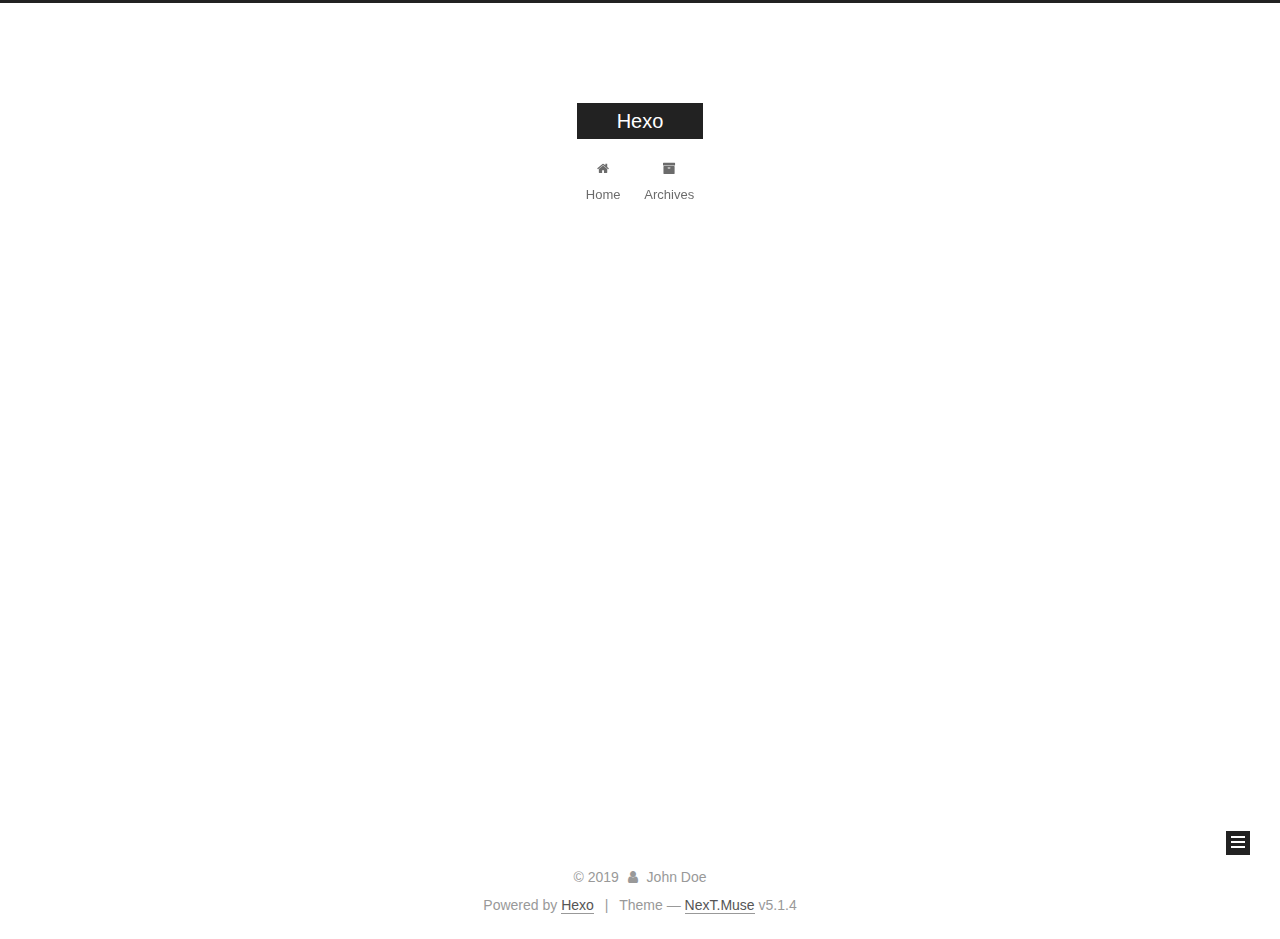
<file: archives/index.html>
<!DOCTYPE html>



  


<html class="theme-next muse use-motion" lang>
<head><meta name="generator" content="Hexo 3.9.0">
  <meta charset="UTF-8">
<meta http-equiv="X-UA-Compatible" content="IE=edge">
<meta name="viewport" content="width=device-width, initial-scale=1, maximum-scale=1">
<meta name="theme-color" content="#222">









<meta http-equiv="Cache-Control" content="no-transform">
<meta http-equiv="Cache-Control" content="no-siteapp">
















  
  
  <link href="/lib/fancybox/source/jquery.fancybox.css?v=2.1.5" rel="stylesheet" type="text/css">







<link href="/lib/font-awesome/css/font-awesome.min.css?v=4.6.2" rel="stylesheet" type="text/css">

<link href="/css/main.css?v=5.1.4" rel="stylesheet" type="text/css">


  <link rel="apple-touch-icon" sizes="180x180" href="/images/apple-touch-icon-next.png?v=5.1.4">


  <link rel="icon" type="image/png" sizes="32x32" href="/images/favicon-32x32-next.png?v=5.1.4">


  <link rel="icon" type="image/png" sizes="16x16" href="/images/favicon-16x16-next.png?v=5.1.4">


  <link rel="mask-icon" href="/images/logo.svg?v=5.1.4" color="#222">





  <meta name="keywords" content="Hexo, NexT">










<meta property="og:type" content="website">
<meta property="og:title" content="Hexo">
<meta property="og:url" content="http://yoursite.com/archives/index.html">
<meta property="og:site_name" content="Hexo">
<meta property="og:locale" content="default">
<meta name="twitter:card" content="summary">
<meta name="twitter:title" content="Hexo">



<script type="text/javascript" id="hexo.configurations">
  var NexT = window.NexT || {};
  var CONFIG = {
    root: '/',
    scheme: 'Muse',
    version: '5.1.4',
    sidebar: {"position":"left","display":"post","offset":12,"b2t":false,"scrollpercent":false,"onmobile":false},
    fancybox: true,
    tabs: true,
    motion: {"enable":true,"async":false,"transition":{"post_block":"fadeIn","post_header":"slideDownIn","post_body":"slideDownIn","coll_header":"slideLeftIn","sidebar":"slideUpIn"}},
    duoshuo: {
      userId: '0',
      author: 'Author'
    },
    algolia: {
      applicationID: '',
      apiKey: '',
      indexName: '',
      hits: {"per_page":10},
      labels: {"input_placeholder":"Search for Posts","hits_empty":"We didn't find any results for the search: ${query}","hits_stats":"${hits} results found in ${time} ms"}
    }
  };
</script>



  <link rel="canonical" href="http://yoursite.com/archives/">





  <title>Archive | Hexo</title>
  








</head>

<body itemscope itemtype="http://schema.org/WebPage" lang="default">

  
  
    
  

  <div class="container sidebar-position-left page-archive">
    <div class="headband"></div>

    <header id="header" class="header" itemscope itemtype="http://schema.org/WPHeader">
      <div class="header-inner"><div class="site-brand-wrapper">
  <div class="site-meta ">
    

    <div class="custom-logo-site-title">
      <a href="/" class="brand" rel="start">
        <span class="logo-line-before"><i></i></span>
        <span class="site-title">Hexo</span>
        <span class="logo-line-after"><i></i></span>
      </a>
    </div>
      
        <p class="site-subtitle"></p>
      
  </div>

  <div class="site-nav-toggle">
    <button>
      <span class="btn-bar"></span>
      <span class="btn-bar"></span>
      <span class="btn-bar"></span>
    </button>
  </div>
</div>

<nav class="site-nav">
  

  
    <ul id="menu" class="menu">
      
        
        <li class="menu-item menu-item-home">
          <a href="/" rel="section">
            
              <i class="menu-item-icon fa fa-fw fa-home"></i> <br>
            
            Home
          </a>
        </li>
      
        
        <li class="menu-item menu-item-archives">
          <a href="/archives/" rel="section">
            
              <i class="menu-item-icon fa fa-fw fa-archive"></i> <br>
            
            Archives
          </a>
        </li>
      

      
    </ul>
  

  
</nav>



 </div>
    </header>

    <main id="main" class="main">
      <div class="main-inner">
        <div class="content-wrap">
          <div id="content" class="content">
            

  
  
  
  <div class="post-block archive">
    <div id="posts" class="posts-collapse">
      <span class="archive-move-on"></span>

      <span class="archive-page-counter">
        
        
        
          
        
        Um..! 4 posts in total. Keep on posting.
      </span>

      

        
        
        

        
          
          <div class="collection-title">
            <h1 class="archive-year" id="archive-year-2019">2019</h1>
          </div>
        
        

        

  <article class="post post-type-normal" itemscope itemtype="http://schema.org/Article">
    <header class="post-header">

      <h2 class="post-title">
        
            <a class="post-title-link" href="/2019/08/02/ES操作总结/" itemprop="url">
              
                <span itemprop="name">ES的操作总结</span>
              
            </a>
        
      </h2>

      <div class="post-meta">
        <time class="post-time" itemprop="dateCreated" datetime="2019-08-02T16:06:56+08:00" content="2019-08-02">
          08-02
        </time>
      </div>

    </header>
  </article>



      

        
        
        

        
        

        

  <article class="post post-type-normal" itemscope itemtype="http://schema.org/Article">
    <header class="post-header">

      <h2 class="post-title">
        
            <a class="post-title-link" href="/2019/08/02/项目中关于Listlef方法的总结/" itemprop="url">
              
                <span itemprop="name">ES的操作总结</span>
              
            </a>
        
      </h2>

      <div class="post-meta">
        <time class="post-time" itemprop="dateCreated" datetime="2019-08-02T16:06:56+08:00" content="2019-08-02">
          08-02
        </time>
      </div>

    </header>
  </article>



      

        
        
        

        
        

        

  <article class="post post-type-normal" itemscope itemtype="http://schema.org/Article">
    <header class="post-header">

      <h2 class="post-title">
        
            <a class="post-title-link" href="/2019/08/02/my-first-blog/" itemprop="url">
              
                <span itemprop="name">张晓楠你家狗子名字不错</span>
              
            </a>
        
      </h2>

      <div class="post-meta">
        <time class="post-time" itemprop="dateCreated" datetime="2019-08-02T14:39:59+08:00" content="2019-08-02">
          08-02
        </time>
      </div>

    </header>
  </article>



      

        
        
        

        
        

        

  <article class="post post-type-normal" itemscope itemtype="http://schema.org/Article">
    <header class="post-header">

      <h2 class="post-title">
        
            <a class="post-title-link" href="/2019/08/02/hello-world/" itemprop="url">
              
                <span itemprop="name">Hello World</span>
              
            </a>
        
      </h2>

      <div class="post-meta">
        <time class="post-time" itemprop="dateCreated" datetime="2019-08-02T11:43:55+08:00" content="2019-08-02">
          08-02
        </time>
      </div>

    </header>
  </article>



      

    </div>
  </div>
  
  
  

  



          </div>
          


          

        </div>
        
          
  
  <div class="sidebar-toggle">
    <div class="sidebar-toggle-line-wrap">
      <span class="sidebar-toggle-line sidebar-toggle-line-first"></span>
      <span class="sidebar-toggle-line sidebar-toggle-line-middle"></span>
      <span class="sidebar-toggle-line sidebar-toggle-line-last"></span>
    </div>
  </div>

  <aside id="sidebar" class="sidebar">
    
    <div class="sidebar-inner">

      

      

      <section class="site-overview-wrap sidebar-panel sidebar-panel-active">
        <div class="site-overview">
          <div class="site-author motion-element" itemprop="author" itemscope itemtype="http://schema.org/Person">
            
              <p class="site-author-name" itemprop="name">John Doe</p>
              <p class="site-description motion-element" itemprop="description"></p>
          </div>

          <nav class="site-state motion-element">

            
              <div class="site-state-item site-state-posts">
              
                <a href="/archives/">
              
                  <span class="site-state-item-count">4</span>
                  <span class="site-state-item-name">posts</span>
                </a>
              </div>
            

            
              
              
              <div class="site-state-item site-state-categories">
                
                  <span class="site-state-item-count">1</span>
                  <span class="site-state-item-name">categories</span>
                
              </div>
            

            

          </nav>

          

          

          
          

          
          

          

        </div>
      </section>

      

      

    </div>
  </aside>


        
      </div>
    </main>

    <footer id="footer" class="footer">
      <div class="footer-inner">
        <div class="copyright">&copy; <span itemprop="copyrightYear">2019</span>
  <span class="with-love">
    <i class="fa fa-user"></i>
  </span>
  <span class="author" itemprop="copyrightHolder">John Doe</span>

  
</div>


  <div class="powered-by">Powered by <a class="theme-link" target="_blank" href="https://hexo.io">Hexo</a></div>



  <span class="post-meta-divider">|</span>



  <div class="theme-info">Theme &mdash; <a class="theme-link" target="_blank" href="https://github.com/iissnan/hexo-theme-next">NexT.Muse</a> v5.1.4</div>




        







        
      </div>
    </footer>

    
      <div class="back-to-top">
        <i class="fa fa-arrow-up"></i>
        
      </div>
    

    

  </div>

  

<script type="text/javascript">
  if (Object.prototype.toString.call(window.Promise) !== '[object Function]') {
    window.Promise = null;
  }
</script>









  












  
  
    <script type="text/javascript" src="/lib/jquery/index.js?v=2.1.3"></script>
  

  
  
    <script type="text/javascript" src="/lib/fastclick/lib/fastclick.min.js?v=1.0.6"></script>
  

  
  
    <script type="text/javascript" src="/lib/jquery_lazyload/jquery.lazyload.js?v=1.9.7"></script>
  

  
  
    <script type="text/javascript" src="/lib/velocity/velocity.min.js?v=1.2.1"></script>
  

  
  
    <script type="text/javascript" src="/lib/velocity/velocity.ui.min.js?v=1.2.1"></script>
  

  
  
    <script type="text/javascript" src="/lib/fancybox/source/jquery.fancybox.pack.js?v=2.1.5"></script>
  


  


  <script type="text/javascript" src="/js/src/utils.js?v=5.1.4"></script>

  <script type="text/javascript" src="/js/src/motion.js?v=5.1.4"></script>



  
  

  

  


  <script type="text/javascript" src="/js/src/bootstrap.js?v=5.1.4"></script>



  


  




	





  





  












  





  

  

  

  
  

  

  

  

</body>
</html>
</file>
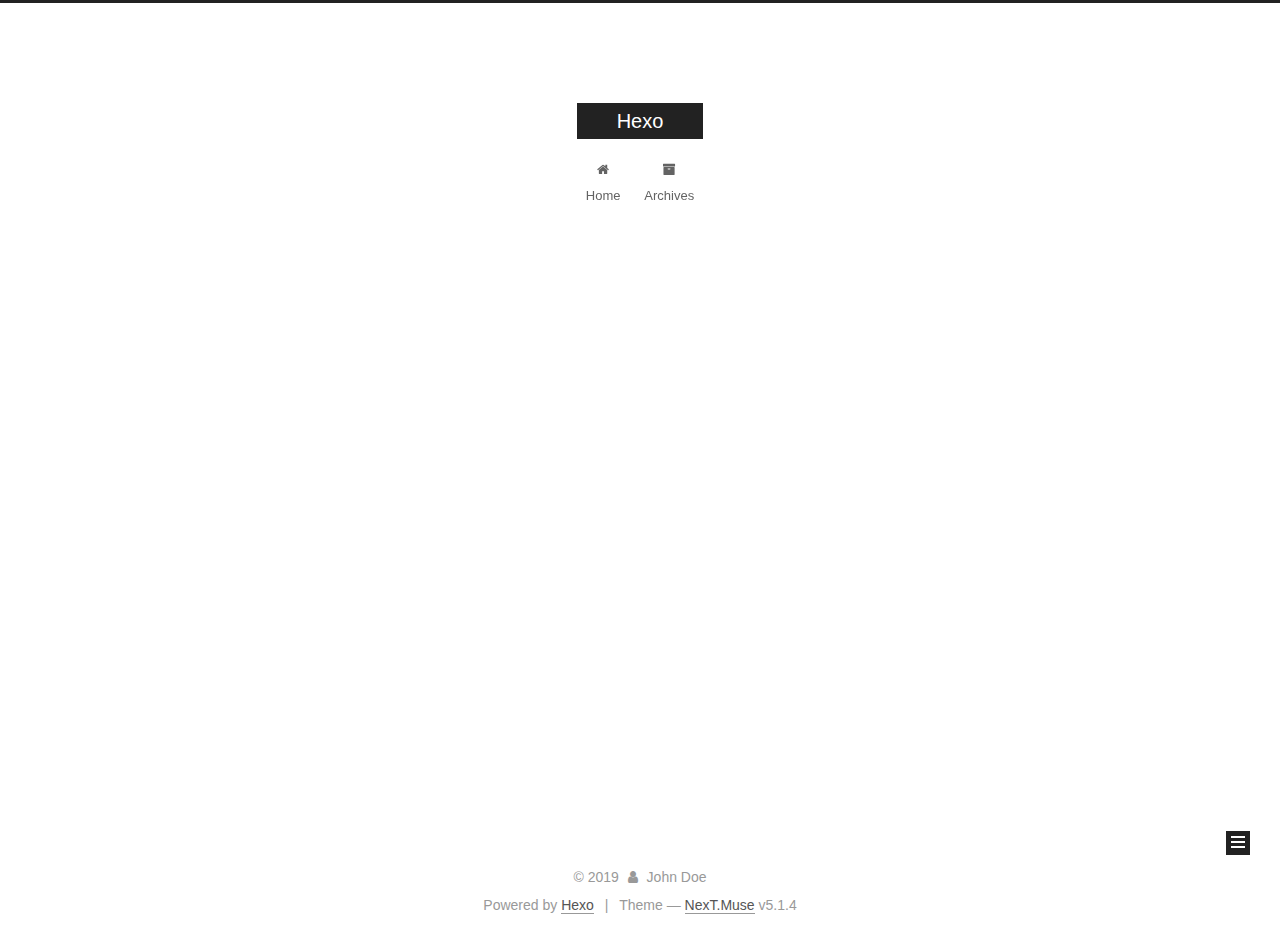
<file: archives/2019/index.html>
<!DOCTYPE html>



  


<html class="theme-next muse use-motion" lang>
<head><meta name="generator" content="Hexo 3.9.0">
  <meta charset="UTF-8">
<meta http-equiv="X-UA-Compatible" content="IE=edge">
<meta name="viewport" content="width=device-width, initial-scale=1, maximum-scale=1">
<meta name="theme-color" content="#222">









<meta http-equiv="Cache-Control" content="no-transform">
<meta http-equiv="Cache-Control" content="no-siteapp">
















  
  
  <link href="/lib/fancybox/source/jquery.fancybox.css?v=2.1.5" rel="stylesheet" type="text/css">







<link href="/lib/font-awesome/css/font-awesome.min.css?v=4.6.2" rel="stylesheet" type="text/css">

<link href="/css/main.css?v=5.1.4" rel="stylesheet" type="text/css">


  <link rel="apple-touch-icon" sizes="180x180" href="/images/apple-touch-icon-next.png?v=5.1.4">


  <link rel="icon" type="image/png" sizes="32x32" href="/images/favicon-32x32-next.png?v=5.1.4">


  <link rel="icon" type="image/png" sizes="16x16" href="/images/favicon-16x16-next.png?v=5.1.4">


  <link rel="mask-icon" href="/images/logo.svg?v=5.1.4" color="#222">





  <meta name="keywords" content="Hexo, NexT">










<meta property="og:type" content="website">
<meta property="og:title" content="Hexo">
<meta property="og:url" content="http://yoursite.com/archives/2019/index.html">
<meta property="og:site_name" content="Hexo">
<meta property="og:locale" content="default">
<meta name="twitter:card" content="summary">
<meta name="twitter:title" content="Hexo">



<script type="text/javascript" id="hexo.configurations">
  var NexT = window.NexT || {};
  var CONFIG = {
    root: '/',
    scheme: 'Muse',
    version: '5.1.4',
    sidebar: {"position":"left","display":"post","offset":12,"b2t":false,"scrollpercent":false,"onmobile":false},
    fancybox: true,
    tabs: true,
    motion: {"enable":true,"async":false,"transition":{"post_block":"fadeIn","post_header":"slideDownIn","post_body":"slideDownIn","coll_header":"slideLeftIn","sidebar":"slideUpIn"}},
    duoshuo: {
      userId: '0',
      author: 'Author'
    },
    algolia: {
      applicationID: '',
      apiKey: '',
      indexName: '',
      hits: {"per_page":10},
      labels: {"input_placeholder":"Search for Posts","hits_empty":"We didn't find any results for the search: ${query}","hits_stats":"${hits} results found in ${time} ms"}
    }
  };
</script>



  <link rel="canonical" href="http://yoursite.com/archives/2019/">





  <title>Archive | Hexo</title>
  








</head>

<body itemscope itemtype="http://schema.org/WebPage" lang="default">

  
  
    
  

  <div class="container sidebar-position-left page-archive">
    <div class="headband"></div>

    <header id="header" class="header" itemscope itemtype="http://schema.org/WPHeader">
      <div class="header-inner"><div class="site-brand-wrapper">
  <div class="site-meta ">
    

    <div class="custom-logo-site-title">
      <a href="/" class="brand" rel="start">
        <span class="logo-line-before"><i></i></span>
        <span class="site-title">Hexo</span>
        <span class="logo-line-after"><i></i></span>
      </a>
    </div>
      
        <p class="site-subtitle"></p>
      
  </div>

  <div class="site-nav-toggle">
    <button>
      <span class="btn-bar"></span>
      <span class="btn-bar"></span>
      <span class="btn-bar"></span>
    </button>
  </div>
</div>

<nav class="site-nav">
  

  
    <ul id="menu" class="menu">
      
        
        <li class="menu-item menu-item-home">
          <a href="/" rel="section">
            
              <i class="menu-item-icon fa fa-fw fa-home"></i> <br>
            
            Home
          </a>
        </li>
      
        
        <li class="menu-item menu-item-archives">
          <a href="/archives/" rel="section">
            
              <i class="menu-item-icon fa fa-fw fa-archive"></i> <br>
            
            Archives
          </a>
        </li>
      

      
    </ul>
  

  
</nav>



 </div>
    </header>

    <main id="main" class="main">
      <div class="main-inner">
        <div class="content-wrap">
          <div id="content" class="content">
            

  
  
  
  <div class="post-block archive">
    <div id="posts" class="posts-collapse">
      <span class="archive-move-on"></span>

      <span class="archive-page-counter">
        
        
        
          
        
        Um..! 4 posts in total. Keep on posting.
      </span>

      

        
        
        

        
          
          <div class="collection-title">
            <h1 class="archive-year" id="archive-year-2019">2019</h1>
          </div>
        
        

        

  <article class="post post-type-normal" itemscope itemtype="http://schema.org/Article">
    <header class="post-header">

      <h2 class="post-title">
        
            <a class="post-title-link" href="/2019/08/02/ES操作总结/" itemprop="url">
              
                <span itemprop="name">ES的操作总结</span>
              
            </a>
        
      </h2>

      <div class="post-meta">
        <time class="post-time" itemprop="dateCreated" datetime="2019-08-02T16:06:56+08:00" content="2019-08-02">
          08-02
        </time>
      </div>

    </header>
  </article>



      

        
        
        

        
        

        

  <article class="post post-type-normal" itemscope itemtype="http://schema.org/Article">
    <header class="post-header">

      <h2 class="post-title">
        
            <a class="post-title-link" href="/2019/08/02/项目中关于Listlef方法的总结/" itemprop="url">
              
                <span itemprop="name">ES的操作总结</span>
              
            </a>
        
      </h2>

      <div class="post-meta">
        <time class="post-time" itemprop="dateCreated" datetime="2019-08-02T16:06:56+08:00" content="2019-08-02">
          08-02
        </time>
      </div>

    </header>
  </article>



      

        
        
        

        
        

        

  <article class="post post-type-normal" itemscope itemtype="http://schema.org/Article">
    <header class="post-header">

      <h2 class="post-title">
        
            <a class="post-title-link" href="/2019/08/02/my-first-blog/" itemprop="url">
              
                <span itemprop="name">张晓楠你家狗子名字不错</span>
              
            </a>
        
      </h2>

      <div class="post-meta">
        <time class="post-time" itemprop="dateCreated" datetime="2019-08-02T14:39:59+08:00" content="2019-08-02">
          08-02
        </time>
      </div>

    </header>
  </article>



      

        
        
        

        
        

        

  <article class="post post-type-normal" itemscope itemtype="http://schema.org/Article">
    <header class="post-header">

      <h2 class="post-title">
        
            <a class="post-title-link" href="/2019/08/02/hello-world/" itemprop="url">
              
                <span itemprop="name">Hello World</span>
              
            </a>
        
      </h2>

      <div class="post-meta">
        <time class="post-time" itemprop="dateCreated" datetime="2019-08-02T11:43:55+08:00" content="2019-08-02">
          08-02
        </time>
      </div>

    </header>
  </article>



      

    </div>
  </div>
  
  
  

  



          </div>
          


          

        </div>
        
          
  
  <div class="sidebar-toggle">
    <div class="sidebar-toggle-line-wrap">
      <span class="sidebar-toggle-line sidebar-toggle-line-first"></span>
      <span class="sidebar-toggle-line sidebar-toggle-line-middle"></span>
      <span class="sidebar-toggle-line sidebar-toggle-line-last"></span>
    </div>
  </div>

  <aside id="sidebar" class="sidebar">
    
    <div class="sidebar-inner">

      

      

      <section class="site-overview-wrap sidebar-panel sidebar-panel-active">
        <div class="site-overview">
          <div class="site-author motion-element" itemprop="author" itemscope itemtype="http://schema.org/Person">
            
              <p class="site-author-name" itemprop="name">John Doe</p>
              <p class="site-description motion-element" itemprop="description"></p>
          </div>

          <nav class="site-state motion-element">

            
              <div class="site-state-item site-state-posts">
              
                <a href="/archives/">
              
                  <span class="site-state-item-count">4</span>
                  <span class="site-state-item-name">posts</span>
                </a>
              </div>
            

            
              
              
              <div class="site-state-item site-state-categories">
                
                  <span class="site-state-item-count">1</span>
                  <span class="site-state-item-name">categories</span>
                
              </div>
            

            

          </nav>

          

          

          
          

          
          

          

        </div>
      </section>

      

      

    </div>
  </aside>


        
      </div>
    </main>

    <footer id="footer" class="footer">
      <div class="footer-inner">
        <div class="copyright">&copy; <span itemprop="copyrightYear">2019</span>
  <span class="with-love">
    <i class="fa fa-user"></i>
  </span>
  <span class="author" itemprop="copyrightHolder">John Doe</span>

  
</div>


  <div class="powered-by">Powered by <a class="theme-link" target="_blank" href="https://hexo.io">Hexo</a></div>



  <span class="post-meta-divider">|</span>



  <div class="theme-info">Theme &mdash; <a class="theme-link" target="_blank" href="https://github.com/iissnan/hexo-theme-next">NexT.Muse</a> v5.1.4</div>




        







        
      </div>
    </footer>

    
      <div class="back-to-top">
        <i class="fa fa-arrow-up"></i>
        
      </div>
    

    

  </div>

  

<script type="text/javascript">
  if (Object.prototype.toString.call(window.Promise) !== '[object Function]') {
    window.Promise = null;
  }
</script>









  












  
  
    <script type="text/javascript" src="/lib/jquery/index.js?v=2.1.3"></script>
  

  
  
    <script type="text/javascript" src="/lib/fastclick/lib/fastclick.min.js?v=1.0.6"></script>
  

  
  
    <script type="text/javascript" src="/lib/jquery_lazyload/jquery.lazyload.js?v=1.9.7"></script>
  

  
  
    <script type="text/javascript" src="/lib/velocity/velocity.min.js?v=1.2.1"></script>
  

  
  
    <script type="text/javascript" src="/lib/velocity/velocity.ui.min.js?v=1.2.1"></script>
  

  
  
    <script type="text/javascript" src="/lib/fancybox/source/jquery.fancybox.pack.js?v=2.1.5"></script>
  


  


  <script type="text/javascript" src="/js/src/utils.js?v=5.1.4"></script>

  <script type="text/javascript" src="/js/src/motion.js?v=5.1.4"></script>



  
  

  

  


  <script type="text/javascript" src="/js/src/bootstrap.js?v=5.1.4"></script>



  


  




	





  





  












  





  

  

  

  
  

  

  

  

</body>
</html>
</file>
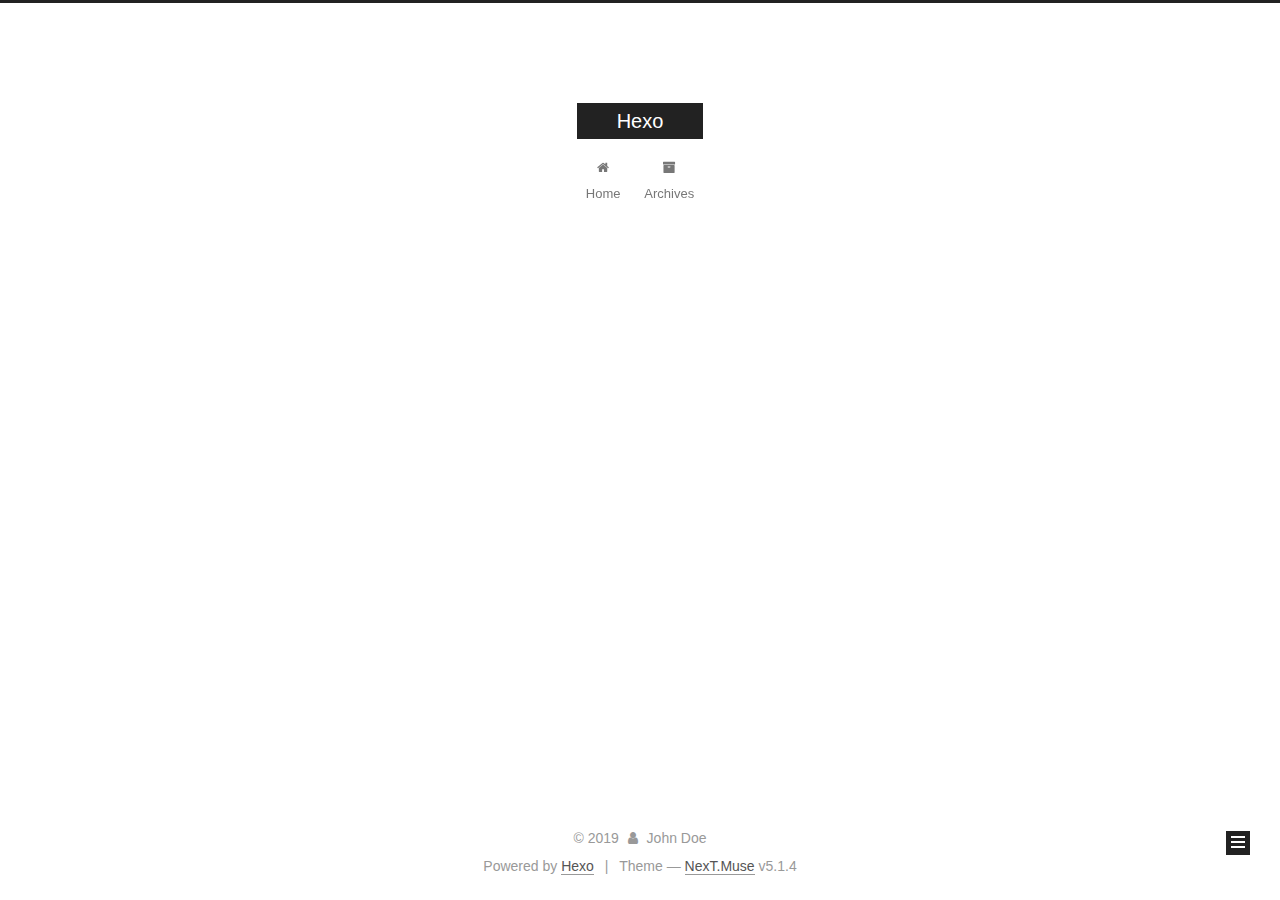
<file: categories/联系日志/index.html>
<!DOCTYPE html>



  


<html class="theme-next muse use-motion" lang>
<head><meta name="generator" content="Hexo 3.9.0">
  <meta charset="UTF-8">
<meta http-equiv="X-UA-Compatible" content="IE=edge">
<meta name="viewport" content="width=device-width, initial-scale=1, maximum-scale=1">
<meta name="theme-color" content="#222">









<meta http-equiv="Cache-Control" content="no-transform">
<meta http-equiv="Cache-Control" content="no-siteapp">
















  
  
  <link href="/lib/fancybox/source/jquery.fancybox.css?v=2.1.5" rel="stylesheet" type="text/css">







<link href="/lib/font-awesome/css/font-awesome.min.css?v=4.6.2" rel="stylesheet" type="text/css">

<link href="/css/main.css?v=5.1.4" rel="stylesheet" type="text/css">


  <link rel="apple-touch-icon" sizes="180x180" href="/images/apple-touch-icon-next.png?v=5.1.4">


  <link rel="icon" type="image/png" sizes="32x32" href="/images/favicon-32x32-next.png?v=5.1.4">


  <link rel="icon" type="image/png" sizes="16x16" href="/images/favicon-16x16-next.png?v=5.1.4">


  <link rel="mask-icon" href="/images/logo.svg?v=5.1.4" color="#222">





  <meta name="keywords" content="Hexo, NexT">










<meta property="og:type" content="website">
<meta property="og:title" content="Hexo">
<meta property="og:url" content="http://yoursite.com/categories/联系日志/index.html">
<meta property="og:site_name" content="Hexo">
<meta property="og:locale" content="default">
<meta name="twitter:card" content="summary">
<meta name="twitter:title" content="Hexo">



<script type="text/javascript" id="hexo.configurations">
  var NexT = window.NexT || {};
  var CONFIG = {
    root: '/',
    scheme: 'Muse',
    version: '5.1.4',
    sidebar: {"position":"left","display":"post","offset":12,"b2t":false,"scrollpercent":false,"onmobile":false},
    fancybox: true,
    tabs: true,
    motion: {"enable":true,"async":false,"transition":{"post_block":"fadeIn","post_header":"slideDownIn","post_body":"slideDownIn","coll_header":"slideLeftIn","sidebar":"slideUpIn"}},
    duoshuo: {
      userId: '0',
      author: 'Author'
    },
    algolia: {
      applicationID: '',
      apiKey: '',
      indexName: '',
      hits: {"per_page":10},
      labels: {"input_placeholder":"Search for Posts","hits_empty":"We didn't find any results for the search: ${query}","hits_stats":"${hits} results found in ${time} ms"}
    }
  };
</script>



  <link rel="canonical" href="http://yoursite.com/categories/联系日志/">





  <title>Category: 联系日志 | Hexo</title>
  








</head>

<body itemscope itemtype="http://schema.org/WebPage" lang="default">

  
  
    
  

  <div class="container sidebar-position-left ">
    <div class="headband"></div>

    <header id="header" class="header" itemscope itemtype="http://schema.org/WPHeader">
      <div class="header-inner"><div class="site-brand-wrapper">
  <div class="site-meta ">
    

    <div class="custom-logo-site-title">
      <a href="/" class="brand" rel="start">
        <span class="logo-line-before"><i></i></span>
        <span class="site-title">Hexo</span>
        <span class="logo-line-after"><i></i></span>
      </a>
    </div>
      
        <p class="site-subtitle"></p>
      
  </div>

  <div class="site-nav-toggle">
    <button>
      <span class="btn-bar"></span>
      <span class="btn-bar"></span>
      <span class="btn-bar"></span>
    </button>
  </div>
</div>

<nav class="site-nav">
  

  
    <ul id="menu" class="menu">
      
        
        <li class="menu-item menu-item-home">
          <a href="/" rel="section">
            
              <i class="menu-item-icon fa fa-fw fa-home"></i> <br>
            
            Home
          </a>
        </li>
      
        
        <li class="menu-item menu-item-archives">
          <a href="/archives/" rel="section">
            
              <i class="menu-item-icon fa fa-fw fa-archive"></i> <br>
            
            Archives
          </a>
        </li>
      

      
    </ul>
  

  
</nav>



 </div>
    </header>

    <main id="main" class="main">
      <div class="main-inner">
        <div class="content-wrap">
          <div id="content" class="content">
            

  
  
  
  <div class="post-block category">

    <div id="posts" class="posts-collapse">
      <div class="collection-title">
        <h1>联系日志<small>Category</small>
        </h1>
      </div>

      
        

  <article class="post post-type-normal" itemscope itemtype="http://schema.org/Article">
    <header class="post-header">

      <h2 class="post-title">
        
            <a class="post-title-link" href="/2019/08/02/my-first-blog/" itemprop="url">
              
                <span itemprop="name">张晓楠你家狗子名字不错</span>
              
            </a>
        
      </h2>

      <div class="post-meta">
        <time class="post-time" itemprop="dateCreated" datetime="2019-08-02T14:39:59+08:00" content="2019-08-02">
          08-02
        </time>
      </div>

    </header>
  </article>


      
    </div>

  </div>
  
  
  

  



          </div>
          


          

        </div>
        
          
  
  <div class="sidebar-toggle">
    <div class="sidebar-toggle-line-wrap">
      <span class="sidebar-toggle-line sidebar-toggle-line-first"></span>
      <span class="sidebar-toggle-line sidebar-toggle-line-middle"></span>
      <span class="sidebar-toggle-line sidebar-toggle-line-last"></span>
    </div>
  </div>

  <aside id="sidebar" class="sidebar">
    
    <div class="sidebar-inner">

      

      

      <section class="site-overview-wrap sidebar-panel sidebar-panel-active">
        <div class="site-overview">
          <div class="site-author motion-element" itemprop="author" itemscope itemtype="http://schema.org/Person">
            
              <p class="site-author-name" itemprop="name">John Doe</p>
              <p class="site-description motion-element" itemprop="description"></p>
          </div>

          <nav class="site-state motion-element">

            
              <div class="site-state-item site-state-posts">
              
                <a href="/archives/">
              
                  <span class="site-state-item-count">4</span>
                  <span class="site-state-item-name">posts</span>
                </a>
              </div>
            

            
              
              
              <div class="site-state-item site-state-categories">
                
                  <span class="site-state-item-count">1</span>
                  <span class="site-state-item-name">categories</span>
                
              </div>
            

            

          </nav>

          

          

          
          

          
          

          

        </div>
      </section>

      

      

    </div>
  </aside>


        
      </div>
    </main>

    <footer id="footer" class="footer">
      <div class="footer-inner">
        <div class="copyright">&copy; <span itemprop="copyrightYear">2019</span>
  <span class="with-love">
    <i class="fa fa-user"></i>
  </span>
  <span class="author" itemprop="copyrightHolder">John Doe</span>

  
</div>


  <div class="powered-by">Powered by <a class="theme-link" target="_blank" href="https://hexo.io">Hexo</a></div>



  <span class="post-meta-divider">|</span>



  <div class="theme-info">Theme &mdash; <a class="theme-link" target="_blank" href="https://github.com/iissnan/hexo-theme-next">NexT.Muse</a> v5.1.4</div>




        







        
      </div>
    </footer>

    
      <div class="back-to-top">
        <i class="fa fa-arrow-up"></i>
        
      </div>
    

    

  </div>

  

<script type="text/javascript">
  if (Object.prototype.toString.call(window.Promise) !== '[object Function]') {
    window.Promise = null;
  }
</script>









  












  
  
    <script type="text/javascript" src="/lib/jquery/index.js?v=2.1.3"></script>
  

  
  
    <script type="text/javascript" src="/lib/fastclick/lib/fastclick.min.js?v=1.0.6"></script>
  

  
  
    <script type="text/javascript" src="/lib/jquery_lazyload/jquery.lazyload.js?v=1.9.7"></script>
  

  
  
    <script type="text/javascript" src="/lib/velocity/velocity.min.js?v=1.2.1"></script>
  

  
  
    <script type="text/javascript" src="/lib/velocity/velocity.ui.min.js?v=1.2.1"></script>
  

  
  
    <script type="text/javascript" src="/lib/fancybox/source/jquery.fancybox.pack.js?v=2.1.5"></script>
  


  


  <script type="text/javascript" src="/js/src/utils.js?v=5.1.4"></script>

  <script type="text/javascript" src="/js/src/motion.js?v=5.1.4"></script>



  
  

  

  


  <script type="text/javascript" src="/js/src/bootstrap.js?v=5.1.4"></script>



  


  




	





  





  












  





  

  

  

  
  

  

  

  

</body>
</html>
</file>
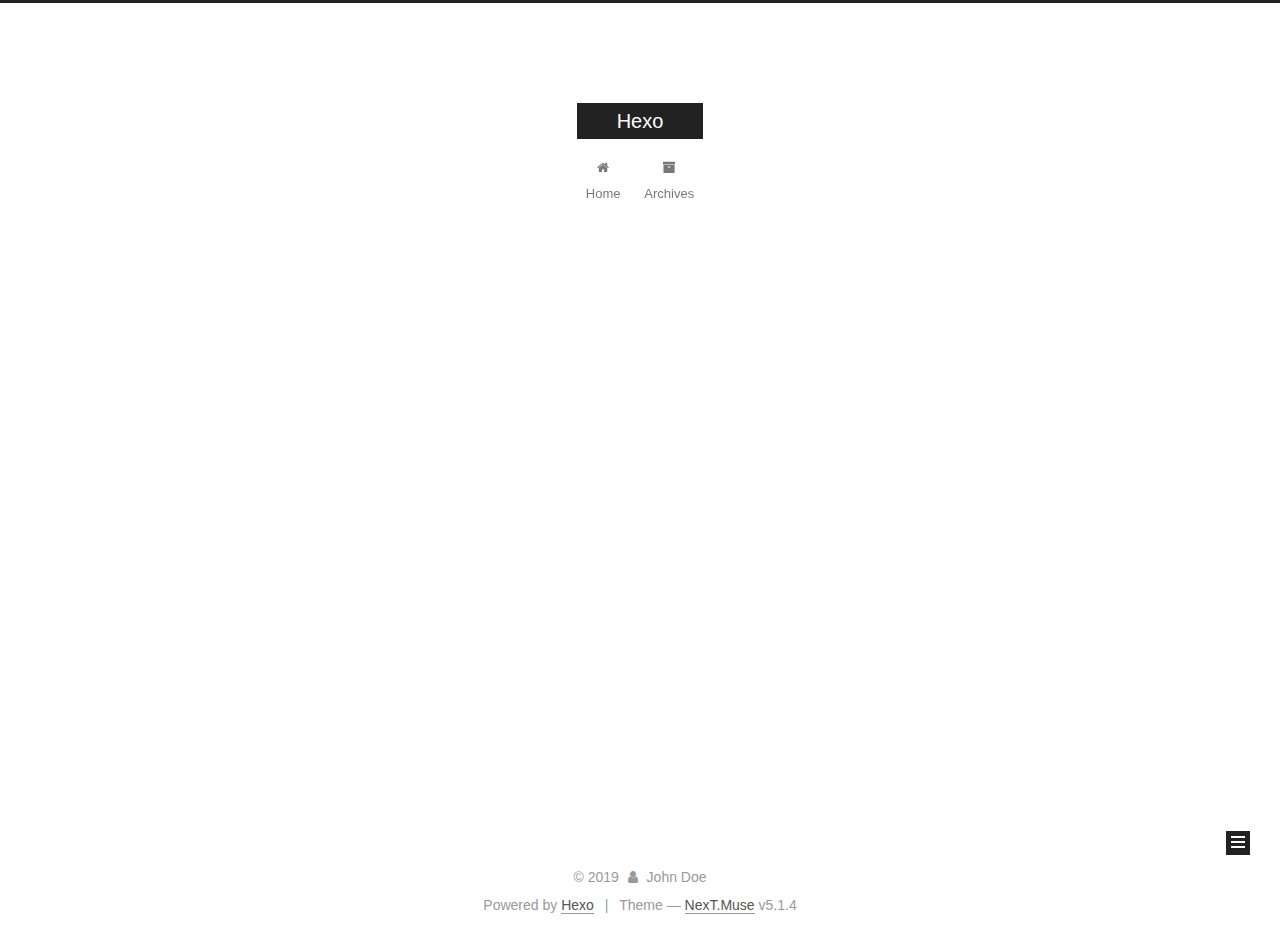
<file: archives/2019/08/index.html>
<!DOCTYPE html>



  


<html class="theme-next muse use-motion" lang>
<head><meta name="generator" content="Hexo 3.9.0">
  <meta charset="UTF-8">
<meta http-equiv="X-UA-Compatible" content="IE=edge">
<meta name="viewport" content="width=device-width, initial-scale=1, maximum-scale=1">
<meta name="theme-color" content="#222">









<meta http-equiv="Cache-Control" content="no-transform">
<meta http-equiv="Cache-Control" content="no-siteapp">
















  
  
  <link href="/lib/fancybox/source/jquery.fancybox.css?v=2.1.5" rel="stylesheet" type="text/css">







<link href="/lib/font-awesome/css/font-awesome.min.css?v=4.6.2" rel="stylesheet" type="text/css">

<link href="/css/main.css?v=5.1.4" rel="stylesheet" type="text/css">


  <link rel="apple-touch-icon" sizes="180x180" href="/images/apple-touch-icon-next.png?v=5.1.4">


  <link rel="icon" type="image/png" sizes="32x32" href="/images/favicon-32x32-next.png?v=5.1.4">


  <link rel="icon" type="image/png" sizes="16x16" href="/images/favicon-16x16-next.png?v=5.1.4">


  <link rel="mask-icon" href="/images/logo.svg?v=5.1.4" color="#222">





  <meta name="keywords" content="Hexo, NexT">










<meta property="og:type" content="website">
<meta property="og:title" content="Hexo">
<meta property="og:url" content="http://yoursite.com/archives/2019/08/index.html">
<meta property="og:site_name" content="Hexo">
<meta property="og:locale" content="default">
<meta name="twitter:card" content="summary">
<meta name="twitter:title" content="Hexo">



<script type="text/javascript" id="hexo.configurations">
  var NexT = window.NexT || {};
  var CONFIG = {
    root: '/',
    scheme: 'Muse',
    version: '5.1.4',
    sidebar: {"position":"left","display":"post","offset":12,"b2t":false,"scrollpercent":false,"onmobile":false},
    fancybox: true,
    tabs: true,
    motion: {"enable":true,"async":false,"transition":{"post_block":"fadeIn","post_header":"slideDownIn","post_body":"slideDownIn","coll_header":"slideLeftIn","sidebar":"slideUpIn"}},
    duoshuo: {
      userId: '0',
      author: 'Author'
    },
    algolia: {
      applicationID: '',
      apiKey: '',
      indexName: '',
      hits: {"per_page":10},
      labels: {"input_placeholder":"Search for Posts","hits_empty":"We didn't find any results for the search: ${query}","hits_stats":"${hits} results found in ${time} ms"}
    }
  };
</script>



  <link rel="canonical" href="http://yoursite.com/archives/2019/08/">





  <title>Archive | Hexo</title>
  








</head>

<body itemscope itemtype="http://schema.org/WebPage" lang="default">

  
  
    
  

  <div class="container sidebar-position-left page-archive">
    <div class="headband"></div>

    <header id="header" class="header" itemscope itemtype="http://schema.org/WPHeader">
      <div class="header-inner"><div class="site-brand-wrapper">
  <div class="site-meta ">
    

    <div class="custom-logo-site-title">
      <a href="/" class="brand" rel="start">
        <span class="logo-line-before"><i></i></span>
        <span class="site-title">Hexo</span>
        <span class="logo-line-after"><i></i></span>
      </a>
    </div>
      
        <p class="site-subtitle"></p>
      
  </div>

  <div class="site-nav-toggle">
    <button>
      <span class="btn-bar"></span>
      <span class="btn-bar"></span>
      <span class="btn-bar"></span>
    </button>
  </div>
</div>

<nav class="site-nav">
  

  
    <ul id="menu" class="menu">
      
        
        <li class="menu-item menu-item-home">
          <a href="/" rel="section">
            
              <i class="menu-item-icon fa fa-fw fa-home"></i> <br>
            
            Home
          </a>
        </li>
      
        
        <li class="menu-item menu-item-archives">
          <a href="/archives/" rel="section">
            
              <i class="menu-item-icon fa fa-fw fa-archive"></i> <br>
            
            Archives
          </a>
        </li>
      

      
    </ul>
  

  
</nav>



 </div>
    </header>

    <main id="main" class="main">
      <div class="main-inner">
        <div class="content-wrap">
          <div id="content" class="content">
            

  
  
  
  <div class="post-block archive">
    <div id="posts" class="posts-collapse">
      <span class="archive-move-on"></span>

      <span class="archive-page-counter">
        
        
        
          
        
        Um..! 4 posts in total. Keep on posting.
      </span>

      

        
        
        

        
          
          <div class="collection-title">
            <h1 class="archive-year" id="archive-year-2019">2019</h1>
          </div>
        
        

        

  <article class="post post-type-normal" itemscope itemtype="http://schema.org/Article">
    <header class="post-header">

      <h2 class="post-title">
        
            <a class="post-title-link" href="/2019/08/02/ES操作总结/" itemprop="url">
              
                <span itemprop="name">ES的操作总结</span>
              
            </a>
        
      </h2>

      <div class="post-meta">
        <time class="post-time" itemprop="dateCreated" datetime="2019-08-02T16:06:56+08:00" content="2019-08-02">
          08-02
        </time>
      </div>

    </header>
  </article>



      

        
        
        

        
        

        

  <article class="post post-type-normal" itemscope itemtype="http://schema.org/Article">
    <header class="post-header">

      <h2 class="post-title">
        
            <a class="post-title-link" href="/2019/08/02/项目中关于Listlef方法的总结/" itemprop="url">
              
                <span itemprop="name">ES的操作总结</span>
              
            </a>
        
      </h2>

      <div class="post-meta">
        <time class="post-time" itemprop="dateCreated" datetime="2019-08-02T16:06:56+08:00" content="2019-08-02">
          08-02
        </time>
      </div>

    </header>
  </article>



      

        
        
        

        
        

        

  <article class="post post-type-normal" itemscope itemtype="http://schema.org/Article">
    <header class="post-header">

      <h2 class="post-title">
        
            <a class="post-title-link" href="/2019/08/02/my-first-blog/" itemprop="url">
              
                <span itemprop="name">张晓楠你家狗子名字不错</span>
              
            </a>
        
      </h2>

      <div class="post-meta">
        <time class="post-time" itemprop="dateCreated" datetime="2019-08-02T14:39:59+08:00" content="2019-08-02">
          08-02
        </time>
      </div>

    </header>
  </article>



      

        
        
        

        
        

        

  <article class="post post-type-normal" itemscope itemtype="http://schema.org/Article">
    <header class="post-header">

      <h2 class="post-title">
        
            <a class="post-title-link" href="/2019/08/02/hello-world/" itemprop="url">
              
                <span itemprop="name">Hello World</span>
              
            </a>
        
      </h2>

      <div class="post-meta">
        <time class="post-time" itemprop="dateCreated" datetime="2019-08-02T11:43:55+08:00" content="2019-08-02">
          08-02
        </time>
      </div>

    </header>
  </article>



      

    </div>
  </div>
  
  
  

  



          </div>
          


          

        </div>
        
          
  
  <div class="sidebar-toggle">
    <div class="sidebar-toggle-line-wrap">
      <span class="sidebar-toggle-line sidebar-toggle-line-first"></span>
      <span class="sidebar-toggle-line sidebar-toggle-line-middle"></span>
      <span class="sidebar-toggle-line sidebar-toggle-line-last"></span>
    </div>
  </div>

  <aside id="sidebar" class="sidebar">
    
    <div class="sidebar-inner">

      

      

      <section class="site-overview-wrap sidebar-panel sidebar-panel-active">
        <div class="site-overview">
          <div class="site-author motion-element" itemprop="author" itemscope itemtype="http://schema.org/Person">
            
              <p class="site-author-name" itemprop="name">John Doe</p>
              <p class="site-description motion-element" itemprop="description"></p>
          </div>

          <nav class="site-state motion-element">

            
              <div class="site-state-item site-state-posts">
              
                <a href="/archives/">
              
                  <span class="site-state-item-count">4</span>
                  <span class="site-state-item-name">posts</span>
                </a>
              </div>
            

            
              
              
              <div class="site-state-item site-state-categories">
                
                  <span class="site-state-item-count">1</span>
                  <span class="site-state-item-name">categories</span>
                
              </div>
            

            

          </nav>

          

          

          
          

          
          

          

        </div>
      </section>

      

      

    </div>
  </aside>


        
      </div>
    </main>

    <footer id="footer" class="footer">
      <div class="footer-inner">
        <div class="copyright">&copy; <span itemprop="copyrightYear">2019</span>
  <span class="with-love">
    <i class="fa fa-user"></i>
  </span>
  <span class="author" itemprop="copyrightHolder">John Doe</span>

  
</div>


  <div class="powered-by">Powered by <a class="theme-link" target="_blank" href="https://hexo.io">Hexo</a></div>



  <span class="post-meta-divider">|</span>



  <div class="theme-info">Theme &mdash; <a class="theme-link" target="_blank" href="https://github.com/iissnan/hexo-theme-next">NexT.Muse</a> v5.1.4</div>




        







        
      </div>
    </footer>

    
      <div class="back-to-top">
        <i class="fa fa-arrow-up"></i>
        
      </div>
    

    

  </div>

  

<script type="text/javascript">
  if (Object.prototype.toString.call(window.Promise) !== '[object Function]') {
    window.Promise = null;
  }
</script>









  












  
  
    <script type="text/javascript" src="/lib/jquery/index.js?v=2.1.3"></script>
  

  
  
    <script type="text/javascript" src="/lib/fastclick/lib/fastclick.min.js?v=1.0.6"></script>
  

  
  
    <script type="text/javascript" src="/lib/jquery_lazyload/jquery.lazyload.js?v=1.9.7"></script>
  

  
  
    <script type="text/javascript" src="/lib/velocity/velocity.min.js?v=1.2.1"></script>
  

  
  
    <script type="text/javascript" src="/lib/velocity/velocity.ui.min.js?v=1.2.1"></script>
  

  
  
    <script type="text/javascript" src="/lib/fancybox/source/jquery.fancybox.pack.js?v=2.1.5"></script>
  


  


  <script type="text/javascript" src="/js/src/utils.js?v=5.1.4"></script>

  <script type="text/javascript" src="/js/src/motion.js?v=5.1.4"></script>



  
  

  

  


  <script type="text/javascript" src="/js/src/bootstrap.js?v=5.1.4"></script>



  


  




	





  





  












  





  

  

  

  
  

  

  

  

</body>
</html>
</file>
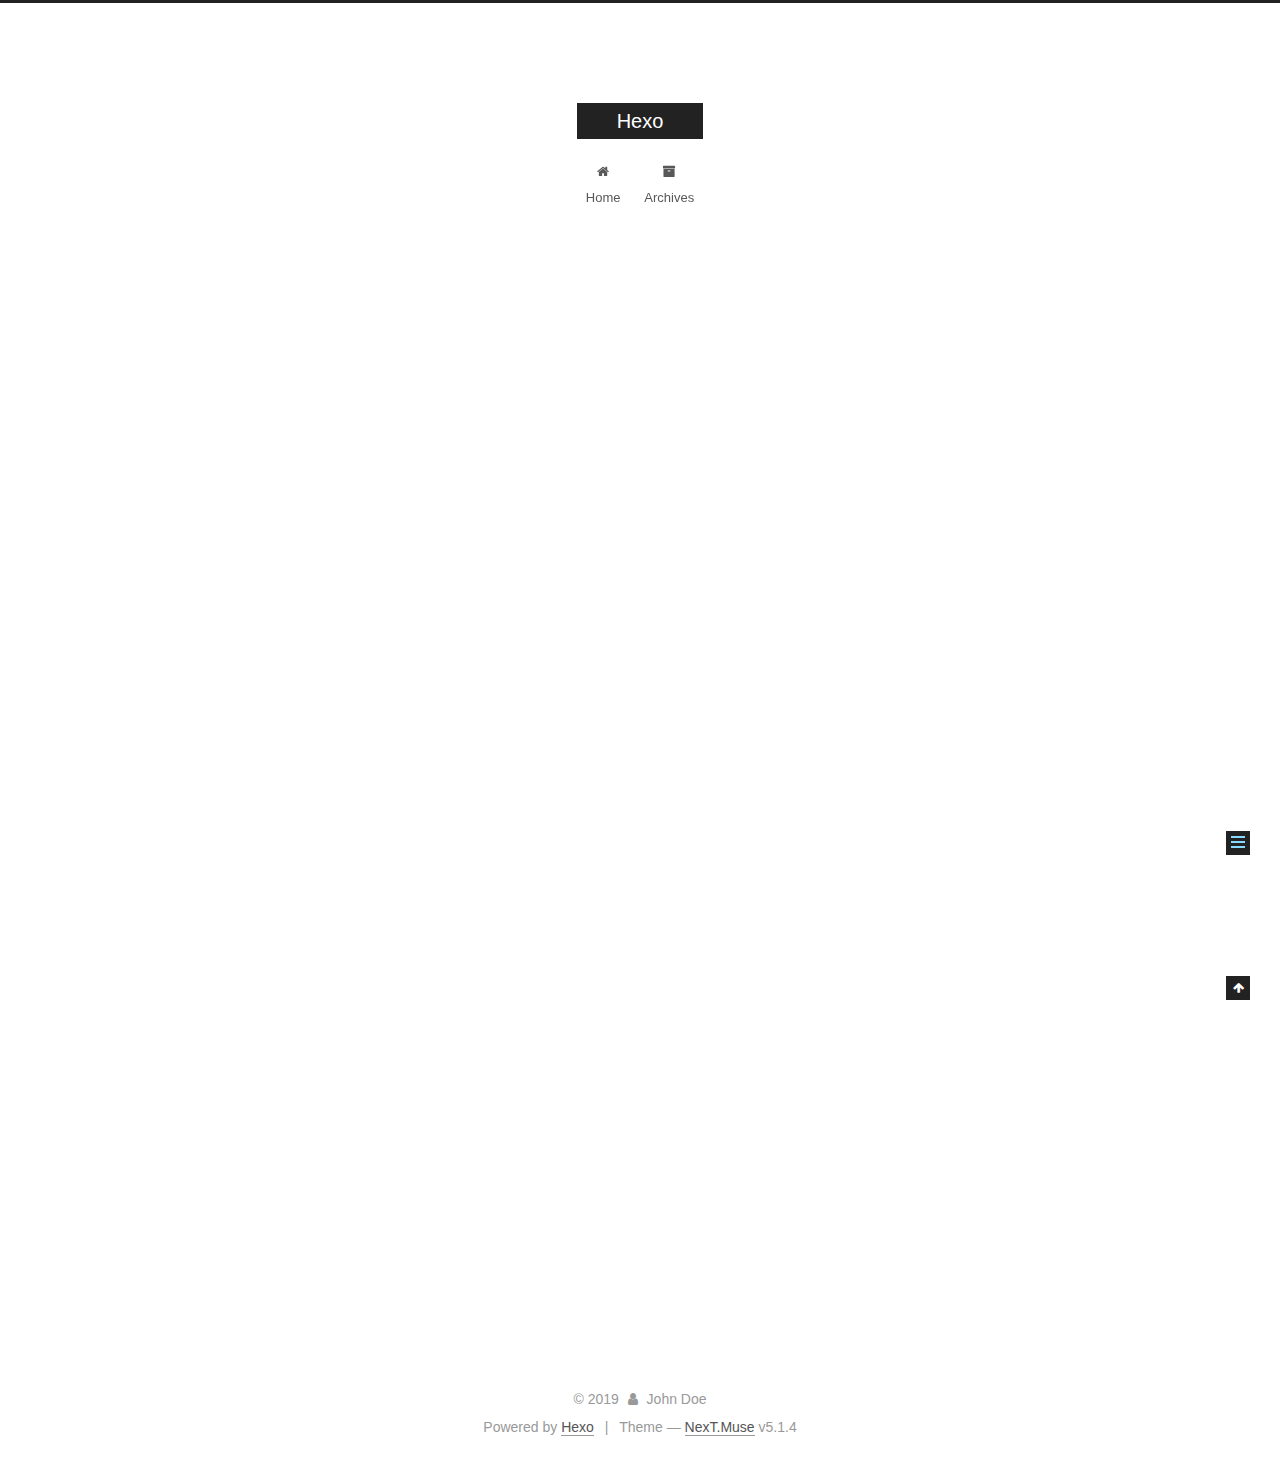
<file: 2019/08/02/hello-world/index.html>
<!DOCTYPE html>



  


<html class="theme-next muse use-motion" lang>
<head><meta name="generator" content="Hexo 3.9.0">
  <meta charset="UTF-8">
<meta http-equiv="X-UA-Compatible" content="IE=edge">
<meta name="viewport" content="width=device-width, initial-scale=1, maximum-scale=1">
<meta name="theme-color" content="#222">









<meta http-equiv="Cache-Control" content="no-transform">
<meta http-equiv="Cache-Control" content="no-siteapp">
















  
  
  <link href="/lib/fancybox/source/jquery.fancybox.css?v=2.1.5" rel="stylesheet" type="text/css">







<link href="/lib/font-awesome/css/font-awesome.min.css?v=4.6.2" rel="stylesheet" type="text/css">

<link href="/css/main.css?v=5.1.4" rel="stylesheet" type="text/css">


  <link rel="apple-touch-icon" sizes="180x180" href="/images/apple-touch-icon-next.png?v=5.1.4">


  <link rel="icon" type="image/png" sizes="32x32" href="/images/favicon-32x32-next.png?v=5.1.4">


  <link rel="icon" type="image/png" sizes="16x16" href="/images/favicon-16x16-next.png?v=5.1.4">


  <link rel="mask-icon" href="/images/logo.svg?v=5.1.4" color="#222">





  <meta name="keywords" content="Hexo, NexT">










<meta name="description" content="Welcome to Hexo! This is your very first post. Check documentation for more info. If you get any problems when using Hexo, you can find the answer in troubleshooting or you can ask me on GitHub. Quick">
<meta property="og:type" content="article">
<meta property="og:title" content="Hello World">
<meta property="og:url" content="http://yoursite.com/2019/08/02/hello-world/index.html">
<meta property="og:site_name" content="Hexo">
<meta property="og:description" content="Welcome to Hexo! This is your very first post. Check documentation for more info. If you get any problems when using Hexo, you can find the answer in troubleshooting or you can ask me on GitHub. Quick">
<meta property="og:locale" content="default">
<meta property="og:updated_time" content="2019-08-02T03:43:55.421Z">
<meta name="twitter:card" content="summary">
<meta name="twitter:title" content="Hello World">
<meta name="twitter:description" content="Welcome to Hexo! This is your very first post. Check documentation for more info. If you get any problems when using Hexo, you can find the answer in troubleshooting or you can ask me on GitHub. Quick">



<script type="text/javascript" id="hexo.configurations">
  var NexT = window.NexT || {};
  var CONFIG = {
    root: '/',
    scheme: 'Muse',
    version: '5.1.4',
    sidebar: {"position":"left","display":"post","offset":12,"b2t":false,"scrollpercent":false,"onmobile":false},
    fancybox: true,
    tabs: true,
    motion: {"enable":true,"async":false,"transition":{"post_block":"fadeIn","post_header":"slideDownIn","post_body":"slideDownIn","coll_header":"slideLeftIn","sidebar":"slideUpIn"}},
    duoshuo: {
      userId: '0',
      author: 'Author'
    },
    algolia: {
      applicationID: '',
      apiKey: '',
      indexName: '',
      hits: {"per_page":10},
      labels: {"input_placeholder":"Search for Posts","hits_empty":"We didn't find any results for the search: ${query}","hits_stats":"${hits} results found in ${time} ms"}
    }
  };
</script>



  <link rel="canonical" href="http://yoursite.com/2019/08/02/hello-world/">





  <title>Hello World | Hexo</title>
  








</head>

<body itemscope itemtype="http://schema.org/WebPage" lang="default">

  
  
    
  

  <div class="container sidebar-position-left page-post-detail">
    <div class="headband"></div>

    <header id="header" class="header" itemscope itemtype="http://schema.org/WPHeader">
      <div class="header-inner"><div class="site-brand-wrapper">
  <div class="site-meta ">
    

    <div class="custom-logo-site-title">
      <a href="/" class="brand" rel="start">
        <span class="logo-line-before"><i></i></span>
        <span class="site-title">Hexo</span>
        <span class="logo-line-after"><i></i></span>
      </a>
    </div>
      
        <p class="site-subtitle"></p>
      
  </div>

  <div class="site-nav-toggle">
    <button>
      <span class="btn-bar"></span>
      <span class="btn-bar"></span>
      <span class="btn-bar"></span>
    </button>
  </div>
</div>

<nav class="site-nav">
  

  
    <ul id="menu" class="menu">
      
        
        <li class="menu-item menu-item-home">
          <a href="/" rel="section">
            
              <i class="menu-item-icon fa fa-fw fa-home"></i> <br>
            
            Home
          </a>
        </li>
      
        
        <li class="menu-item menu-item-archives">
          <a href="/archives/" rel="section">
            
              <i class="menu-item-icon fa fa-fw fa-archive"></i> <br>
            
            Archives
          </a>
        </li>
      

      
    </ul>
  

  
</nav>



 </div>
    </header>

    <main id="main" class="main">
      <div class="main-inner">
        <div class="content-wrap">
          <div id="content" class="content">
            

  <div id="posts" class="posts-expand">
    

  

  
  
  

  <article class="post post-type-normal" itemscope itemtype="http://schema.org/Article">
  
  
  
  <div class="post-block">
    <link itemprop="mainEntityOfPage" href="http://yoursite.com/2019/08/02/hello-world/">

    <span hidden itemprop="author" itemscope itemtype="http://schema.org/Person">
      <meta itemprop="name" content="John Doe">
      <meta itemprop="description" content>
      <meta itemprop="image" content="/images/avatar.gif">
    </span>

    <span hidden itemprop="publisher" itemscope itemtype="http://schema.org/Organization">
      <meta itemprop="name" content="Hexo">
    </span>

    
      <header class="post-header">

        
        
          <h1 class="post-title" itemprop="name headline">Hello World</h1>
        

        <div class="post-meta">
          <span class="post-time">
            
              <span class="post-meta-item-icon">
                <i class="fa fa-calendar-o"></i>
              </span>
              
                <span class="post-meta-item-text">Posted on</span>
              
              <time title="Post created" itemprop="dateCreated datePublished" datetime="2019-08-02T11:43:55+08:00">
                2019-08-02
              </time>
            

            

            
          </span>

          

          
            
          

          
          

          

          

          

        </div>
      </header>
    

    
    
    
    <div class="post-body" itemprop="articleBody">

      
      

      
        <p>Welcome to <a href="https://hexo.io/" target="_blank" rel="noopener">Hexo</a>! This is your very first post. Check <a href="https://hexo.io/docs/" target="_blank" rel="noopener">documentation</a> for more info. If you get any problems when using Hexo, you can find the answer in <a href="https://hexo.io/docs/troubleshooting.html" target="_blank" rel="noopener">troubleshooting</a> or you can ask me on <a href="https://github.com/hexojs/hexo/issues" target="_blank" rel="noopener">GitHub</a>.</p>
<h2 id="Quick-Start"><a href="#Quick-Start" class="headerlink" title="Quick Start"></a>Quick Start</h2><h3 id="Create-a-new-post"><a href="#Create-a-new-post" class="headerlink" title="Create a new post"></a>Create a new post</h3><figure class="highlight bash"><table><tr><td class="gutter"><pre><span class="line">1</span><br></pre></td><td class="code"><pre><span class="line">$ hexo new <span class="string">"My New Post"</span></span><br></pre></td></tr></table></figure>

<p>More info: <a href="https://hexo.io/docs/writing.html" target="_blank" rel="noopener">Writing</a></p>
<h3 id="Run-server"><a href="#Run-server" class="headerlink" title="Run server"></a>Run server</h3><figure class="highlight bash"><table><tr><td class="gutter"><pre><span class="line">1</span><br></pre></td><td class="code"><pre><span class="line">$ hexo server</span><br></pre></td></tr></table></figure>

<p>More info: <a href="https://hexo.io/docs/server.html" target="_blank" rel="noopener">Server</a></p>
<h3 id="Generate-static-files"><a href="#Generate-static-files" class="headerlink" title="Generate static files"></a>Generate static files</h3><figure class="highlight bash"><table><tr><td class="gutter"><pre><span class="line">1</span><br></pre></td><td class="code"><pre><span class="line">$ hexo generate</span><br></pre></td></tr></table></figure>

<p>More info: <a href="https://hexo.io/docs/generating.html" target="_blank" rel="noopener">Generating</a></p>
<h3 id="Deploy-to-remote-sites"><a href="#Deploy-to-remote-sites" class="headerlink" title="Deploy to remote sites"></a>Deploy to remote sites</h3><figure class="highlight bash"><table><tr><td class="gutter"><pre><span class="line">1</span><br></pre></td><td class="code"><pre><span class="line">$ hexo deploy</span><br></pre></td></tr></table></figure>

<p>More info: <a href="https://hexo.io/docs/deployment.html" target="_blank" rel="noopener">Deployment</a></p>

      
    </div>
    
    
    

    

    

    

    <footer class="post-footer">
      

      
      
      

      
        <div class="post-nav">
          <div class="post-nav-next post-nav-item">
            
          </div>

          <span class="post-nav-divider"></span>

          <div class="post-nav-prev post-nav-item">
            
              <a href="/2019/08/02/my-first-blog/" rel="prev" title="张晓楠你家狗子名字不错">
                张晓楠你家狗子名字不错 <i class="fa fa-chevron-right"></i>
              </a>
            
          </div>
        </div>
      

      
      
    </footer>
  </div>
  
  
  
  </article>



    <div class="post-spread">
      
    </div>
  </div>


          </div>
          


          

  



        </div>
        
          
  
  <div class="sidebar-toggle">
    <div class="sidebar-toggle-line-wrap">
      <span class="sidebar-toggle-line sidebar-toggle-line-first"></span>
      <span class="sidebar-toggle-line sidebar-toggle-line-middle"></span>
      <span class="sidebar-toggle-line sidebar-toggle-line-last"></span>
    </div>
  </div>

  <aside id="sidebar" class="sidebar">
    
    <div class="sidebar-inner">

      

      
        <ul class="sidebar-nav motion-element">
          <li class="sidebar-nav-toc sidebar-nav-active" data-target="post-toc-wrap">
            Table of Contents
          </li>
          <li class="sidebar-nav-overview" data-target="site-overview-wrap">
            Overview
          </li>
        </ul>
      

      <section class="site-overview-wrap sidebar-panel">
        <div class="site-overview">
          <div class="site-author motion-element" itemprop="author" itemscope itemtype="http://schema.org/Person">
            
              <p class="site-author-name" itemprop="name">John Doe</p>
              <p class="site-description motion-element" itemprop="description"></p>
          </div>

          <nav class="site-state motion-element">

            
              <div class="site-state-item site-state-posts">
              
                <a href="/archives/">
              
                  <span class="site-state-item-count">4</span>
                  <span class="site-state-item-name">posts</span>
                </a>
              </div>
            

            
              
              
              <div class="site-state-item site-state-categories">
                
                  <span class="site-state-item-count">1</span>
                  <span class="site-state-item-name">categories</span>
                
              </div>
            

            

          </nav>

          

          

          
          

          
          

          

        </div>
      </section>

      
      <!--noindex-->
        <section class="post-toc-wrap motion-element sidebar-panel sidebar-panel-active">
          <div class="post-toc">

            
              
            

            
              <div class="post-toc-content"><ol class="nav"><li class="nav-item nav-level-2"><a class="nav-link" href="#Quick-Start"><span class="nav-number">1.</span> <span class="nav-text">Quick Start</span></a><ol class="nav-child"><li class="nav-item nav-level-3"><a class="nav-link" href="#Create-a-new-post"><span class="nav-number">1.1.</span> <span class="nav-text">Create a new post</span></a></li><li class="nav-item nav-level-3"><a class="nav-link" href="#Run-server"><span class="nav-number">1.2.</span> <span class="nav-text">Run server</span></a></li><li class="nav-item nav-level-3"><a class="nav-link" href="#Generate-static-files"><span class="nav-number">1.3.</span> <span class="nav-text">Generate static files</span></a></li><li class="nav-item nav-level-3"><a class="nav-link" href="#Deploy-to-remote-sites"><span class="nav-number">1.4.</span> <span class="nav-text">Deploy to remote sites</span></a></li></ol></li></ol></div>
            

          </div>
        </section>
      <!--/noindex-->
      

      

    </div>
  </aside>


        
      </div>
    </main>

    <footer id="footer" class="footer">
      <div class="footer-inner">
        <div class="copyright">&copy; <span itemprop="copyrightYear">2019</span>
  <span class="with-love">
    <i class="fa fa-user"></i>
  </span>
  <span class="author" itemprop="copyrightHolder">John Doe</span>

  
</div>


  <div class="powered-by">Powered by <a class="theme-link" target="_blank" href="https://hexo.io">Hexo</a></div>



  <span class="post-meta-divider">|</span>



  <div class="theme-info">Theme &mdash; <a class="theme-link" target="_blank" href="https://github.com/iissnan/hexo-theme-next">NexT.Muse</a> v5.1.4</div>




        







        
      </div>
    </footer>

    
      <div class="back-to-top">
        <i class="fa fa-arrow-up"></i>
        
      </div>
    

    

  </div>

  

<script type="text/javascript">
  if (Object.prototype.toString.call(window.Promise) !== '[object Function]') {
    window.Promise = null;
  }
</script>









  












  
  
    <script type="text/javascript" src="/lib/jquery/index.js?v=2.1.3"></script>
  

  
  
    <script type="text/javascript" src="/lib/fastclick/lib/fastclick.min.js?v=1.0.6"></script>
  

  
  
    <script type="text/javascript" src="/lib/jquery_lazyload/jquery.lazyload.js?v=1.9.7"></script>
  

  
  
    <script type="text/javascript" src="/lib/velocity/velocity.min.js?v=1.2.1"></script>
  

  
  
    <script type="text/javascript" src="/lib/velocity/velocity.ui.min.js?v=1.2.1"></script>
  

  
  
    <script type="text/javascript" src="/lib/fancybox/source/jquery.fancybox.pack.js?v=2.1.5"></script>
  


  


  <script type="text/javascript" src="/js/src/utils.js?v=5.1.4"></script>

  <script type="text/javascript" src="/js/src/motion.js?v=5.1.4"></script>



  
  

  
  <script type="text/javascript" src="/js/src/scrollspy.js?v=5.1.4"></script>
<script type="text/javascript" src="/js/src/post-details.js?v=5.1.4"></script>



  


  <script type="text/javascript" src="/js/src/bootstrap.js?v=5.1.4"></script>



  


  




	





  





  












  





  

  

  

  
  

  

  

  

</body>
</html>
</file>
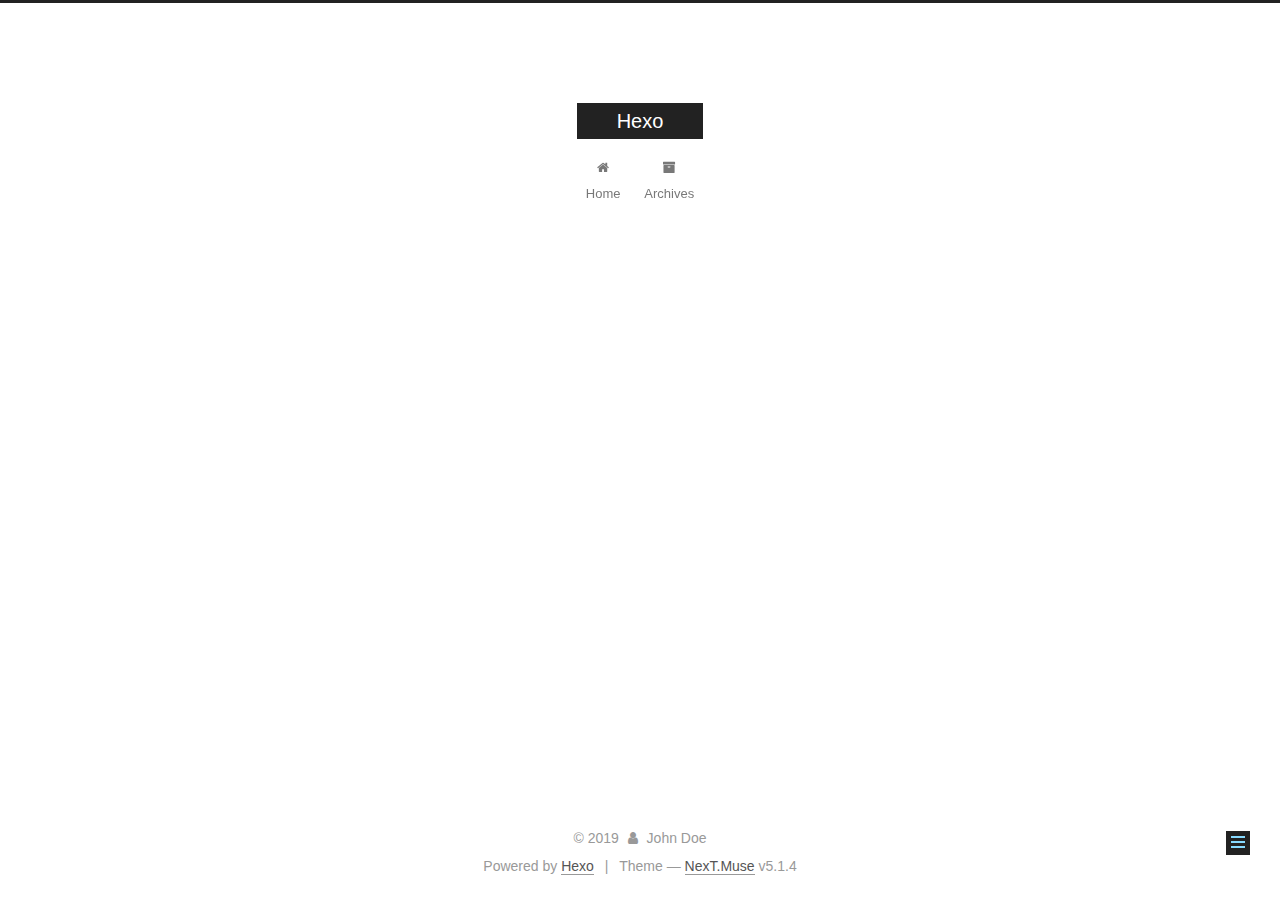
<file: 2019/08/02/my-first-blog/index.html>
<!DOCTYPE html>



  


<html class="theme-next muse use-motion" lang>
<head><meta name="generator" content="Hexo 3.9.0">
  <meta charset="UTF-8">
<meta http-equiv="X-UA-Compatible" content="IE=edge">
<meta name="viewport" content="width=device-width, initial-scale=1, maximum-scale=1">
<meta name="theme-color" content="#222">









<meta http-equiv="Cache-Control" content="no-transform">
<meta http-equiv="Cache-Control" content="no-siteapp">
















  
  
  <link href="/lib/fancybox/source/jquery.fancybox.css?v=2.1.5" rel="stylesheet" type="text/css">







<link href="/lib/font-awesome/css/font-awesome.min.css?v=4.6.2" rel="stylesheet" type="text/css">

<link href="/css/main.css?v=5.1.4" rel="stylesheet" type="text/css">


  <link rel="apple-touch-icon" sizes="180x180" href="/images/apple-touch-icon-next.png?v=5.1.4">


  <link rel="icon" type="image/png" sizes="32x32" href="/images/favicon-32x32-next.png?v=5.1.4">


  <link rel="icon" type="image/png" sizes="16x16" href="/images/favicon-16x16-next.png?v=5.1.4">


  <link rel="mask-icon" href="/images/logo.svg?v=5.1.4" color="#222">





  <meta name="keywords" content="Hexo, NexT">










<meta name="description" content="哈哈哈哈哈哈你家猫也好看">
<meta property="og:type" content="article">
<meta property="og:title" content="张晓楠你家狗子名字不错">
<meta property="og:url" content="http://yoursite.com/2019/08/02/my-first-blog/index.html">
<meta property="og:site_name" content="Hexo">
<meta property="og:description" content="哈哈哈哈哈哈你家猫也好看">
<meta property="og:locale" content="default">
<meta property="og:updated_time" content="2019-08-02T07:48:34.717Z">
<meta name="twitter:card" content="summary">
<meta name="twitter:title" content="张晓楠你家狗子名字不错">
<meta name="twitter:description" content="哈哈哈哈哈哈你家猫也好看">



<script type="text/javascript" id="hexo.configurations">
  var NexT = window.NexT || {};
  var CONFIG = {
    root: '/',
    scheme: 'Muse',
    version: '5.1.4',
    sidebar: {"position":"left","display":"post","offset":12,"b2t":false,"scrollpercent":false,"onmobile":false},
    fancybox: true,
    tabs: true,
    motion: {"enable":true,"async":false,"transition":{"post_block":"fadeIn","post_header":"slideDownIn","post_body":"slideDownIn","coll_header":"slideLeftIn","sidebar":"slideUpIn"}},
    duoshuo: {
      userId: '0',
      author: 'Author'
    },
    algolia: {
      applicationID: '',
      apiKey: '',
      indexName: '',
      hits: {"per_page":10},
      labels: {"input_placeholder":"Search for Posts","hits_empty":"We didn't find any results for the search: ${query}","hits_stats":"${hits} results found in ${time} ms"}
    }
  };
</script>



  <link rel="canonical" href="http://yoursite.com/2019/08/02/my-first-blog/">





  <title>张晓楠你家狗子名字不错 | Hexo</title>
  








</head>

<body itemscope itemtype="http://schema.org/WebPage" lang="default">

  
  
    
  

  <div class="container sidebar-position-left page-post-detail">
    <div class="headband"></div>

    <header id="header" class="header" itemscope itemtype="http://schema.org/WPHeader">
      <div class="header-inner"><div class="site-brand-wrapper">
  <div class="site-meta ">
    

    <div class="custom-logo-site-title">
      <a href="/" class="brand" rel="start">
        <span class="logo-line-before"><i></i></span>
        <span class="site-title">Hexo</span>
        <span class="logo-line-after"><i></i></span>
      </a>
    </div>
      
        <p class="site-subtitle"></p>
      
  </div>

  <div class="site-nav-toggle">
    <button>
      <span class="btn-bar"></span>
      <span class="btn-bar"></span>
      <span class="btn-bar"></span>
    </button>
  </div>
</div>

<nav class="site-nav">
  

  
    <ul id="menu" class="menu">
      
        
        <li class="menu-item menu-item-home">
          <a href="/" rel="section">
            
              <i class="menu-item-icon fa fa-fw fa-home"></i> <br>
            
            Home
          </a>
        </li>
      
        
        <li class="menu-item menu-item-archives">
          <a href="/archives/" rel="section">
            
              <i class="menu-item-icon fa fa-fw fa-archive"></i> <br>
            
            Archives
          </a>
        </li>
      

      
    </ul>
  

  
</nav>



 </div>
    </header>

    <main id="main" class="main">
      <div class="main-inner">
        <div class="content-wrap">
          <div id="content" class="content">
            

  <div id="posts" class="posts-expand">
    

  

  
  
  

  <article class="post post-type-normal" itemscope itemtype="http://schema.org/Article">
  
  
  
  <div class="post-block">
    <link itemprop="mainEntityOfPage" href="http://yoursite.com/2019/08/02/my-first-blog/">

    <span hidden itemprop="author" itemscope itemtype="http://schema.org/Person">
      <meta itemprop="name" content="John Doe">
      <meta itemprop="description" content>
      <meta itemprop="image" content="/images/avatar.gif">
    </span>

    <span hidden itemprop="publisher" itemscope itemtype="http://schema.org/Organization">
      <meta itemprop="name" content="Hexo">
    </span>

    
      <header class="post-header">

        
        
          <h1 class="post-title" itemprop="name headline">张晓楠你家狗子名字不错</h1>
        

        <div class="post-meta">
          <span class="post-time">
            
              <span class="post-meta-item-icon">
                <i class="fa fa-calendar-o"></i>
              </span>
              
                <span class="post-meta-item-text">Posted on</span>
              
              <time title="Post created" itemprop="dateCreated datePublished" datetime="2019-08-02T14:39:59+08:00">
                2019-08-02
              </time>
            

            

            
          </span>

          
            <span class="post-category">
            
              <span class="post-meta-divider">|</span>
            
              <span class="post-meta-item-icon">
                <i class="fa fa-folder-o"></i>
              </span>
              
                <span class="post-meta-item-text">In</span>
              
              
                <span itemprop="about" itemscope itemtype="http://schema.org/Thing">
                  <a href="/categories/联系日志/" itemprop="url" rel="index">
                    <span itemprop="name">联系日志</span>
                  </a>
                </span>

                
                
              
            </span>
          

          
            
          

          
          

          

          

          

        </div>
      </header>
    

    
    
    
    <div class="post-body" itemprop="articleBody">

      
      

      
        <p>哈哈哈哈哈哈<br>你家猫也好看</p>

      
    </div>
    
    
    

    

    

    

    <footer class="post-footer">
      

      
      
      

      
        <div class="post-nav">
          <div class="post-nav-next post-nav-item">
            
              <a href="/2019/08/02/hello-world/" rel="next" title="Hello World">
                <i class="fa fa-chevron-left"></i> Hello World
              </a>
            
          </div>

          <span class="post-nav-divider"></span>

          <div class="post-nav-prev post-nav-item">
            
              <a href="/2019/08/02/项目中关于Listlef方法的总结/" rel="prev" title="ES的操作总结">
                ES的操作总结 <i class="fa fa-chevron-right"></i>
              </a>
            
          </div>
        </div>
      

      
      
    </footer>
  </div>
  
  
  
  </article>



    <div class="post-spread">
      
    </div>
  </div>


          </div>
          


          

  



        </div>
        
          
  
  <div class="sidebar-toggle">
    <div class="sidebar-toggle-line-wrap">
      <span class="sidebar-toggle-line sidebar-toggle-line-first"></span>
      <span class="sidebar-toggle-line sidebar-toggle-line-middle"></span>
      <span class="sidebar-toggle-line sidebar-toggle-line-last"></span>
    </div>
  </div>

  <aside id="sidebar" class="sidebar">
    
    <div class="sidebar-inner">

      

      

      <section class="site-overview-wrap sidebar-panel sidebar-panel-active">
        <div class="site-overview">
          <div class="site-author motion-element" itemprop="author" itemscope itemtype="http://schema.org/Person">
            
              <p class="site-author-name" itemprop="name">John Doe</p>
              <p class="site-description motion-element" itemprop="description"></p>
          </div>

          <nav class="site-state motion-element">

            
              <div class="site-state-item site-state-posts">
              
                <a href="/archives/">
              
                  <span class="site-state-item-count">4</span>
                  <span class="site-state-item-name">posts</span>
                </a>
              </div>
            

            
              
              
              <div class="site-state-item site-state-categories">
                
                  <span class="site-state-item-count">1</span>
                  <span class="site-state-item-name">categories</span>
                
              </div>
            

            

          </nav>

          

          

          
          

          
          

          

        </div>
      </section>

      

      

    </div>
  </aside>


        
      </div>
    </main>

    <footer id="footer" class="footer">
      <div class="footer-inner">
        <div class="copyright">&copy; <span itemprop="copyrightYear">2019</span>
  <span class="with-love">
    <i class="fa fa-user"></i>
  </span>
  <span class="author" itemprop="copyrightHolder">John Doe</span>

  
</div>


  <div class="powered-by">Powered by <a class="theme-link" target="_blank" href="https://hexo.io">Hexo</a></div>



  <span class="post-meta-divider">|</span>



  <div class="theme-info">Theme &mdash; <a class="theme-link" target="_blank" href="https://github.com/iissnan/hexo-theme-next">NexT.Muse</a> v5.1.4</div>




        







        
      </div>
    </footer>

    
      <div class="back-to-top">
        <i class="fa fa-arrow-up"></i>
        
      </div>
    

    

  </div>

  

<script type="text/javascript">
  if (Object.prototype.toString.call(window.Promise) !== '[object Function]') {
    window.Promise = null;
  }
</script>









  












  
  
    <script type="text/javascript" src="/lib/jquery/index.js?v=2.1.3"></script>
  

  
  
    <script type="text/javascript" src="/lib/fastclick/lib/fastclick.min.js?v=1.0.6"></script>
  

  
  
    <script type="text/javascript" src="/lib/jquery_lazyload/jquery.lazyload.js?v=1.9.7"></script>
  

  
  
    <script type="text/javascript" src="/lib/velocity/velocity.min.js?v=1.2.1"></script>
  

  
  
    <script type="text/javascript" src="/lib/velocity/velocity.ui.min.js?v=1.2.1"></script>
  

  
  
    <script type="text/javascript" src="/lib/fancybox/source/jquery.fancybox.pack.js?v=2.1.5"></script>
  


  


  <script type="text/javascript" src="/js/src/utils.js?v=5.1.4"></script>

  <script type="text/javascript" src="/js/src/motion.js?v=5.1.4"></script>



  
  

  
  <script type="text/javascript" src="/js/src/scrollspy.js?v=5.1.4"></script>
<script type="text/javascript" src="/js/src/post-details.js?v=5.1.4"></script>



  


  <script type="text/javascript" src="/js/src/bootstrap.js?v=5.1.4"></script>



  


  




	





  





  












  





  

  

  

  
  

  

  

  

</body>
</html>
</file>
<file: css/main.css>
/* normalize.css v3.0.2 | MIT License | git.io/normalize */
html {
  font-family: sans-serif; /* 1 */
  -ms-text-size-adjust: 100%; /* 2 */
  -webkit-text-size-adjust: 100%; /* 2 */
}
body {
  margin: 0;
}
article,
aside,
details,
figcaption,
figure,
footer,
header,
hgroup,
main,
menu,
nav,
section,
summary {
  display: block;
}
audio,
canvas,
progress,
video {
  display: inline-block; /* 1 */
  vertical-align: baseline; /* 2 */
}
audio:not([controls]) {
  display: none;
  height: 0;
}
[hidden],
template {
  display: none;
}
a {
  background-color: transparent;
}
a:active,
a:hover {
  outline: 0;
}
abbr[title] {
  border-bottom: 1px dotted;
}
b,
strong {
  font-weight: bold;
}
dfn {
  font-style: italic;
}
h1 {
  font-size: 2em;
  margin: 0.67em 0;
}
mark {
  background: #ff0;
  color: #000;
}
small {
  font-size: 80%;
}
sub,
sup {
  font-size: 75%;
  line-height: 0;
  position: relative;
  vertical-align: baseline;
}
sup {
  top: -0.5em;
}
sub {
  bottom: -0.25em;
}
img {
  border: 0;
}
svg:not(:root) {
  overflow: hidden;
}
figure {
  margin: 1em 40px;
}
hr {
  -moz-box-sizing: content-box;
  box-sizing: content-box;
  height: 0;
}
pre {
  overflow: auto;
}
code,
kbd,
pre,
samp {
  font-family: monospace, monospace;
  font-size: 1em;
}
button,
input,
optgroup,
select,
textarea {
  color: inherit; /* 1 */
  font: inherit; /* 2 */
  margin: 0; /* 3 */
}
button {
  overflow: visible;
}
button,
select {
  text-transform: none;
}
button,
html input[type="button"],
input[type="reset"],
input[type="submit"] {
  -webkit-appearance: button; /* 2 */
  cursor: pointer; /* 3 */
}
button[disabled],
html input[disabled] {
  cursor: default;
}
button::-moz-focus-inner,
input::-moz-focus-inner {
  border: 0;
  padding: 0;
}
input {
  line-height: normal;
}
input[type="checkbox"],
input[type="radio"] {
  box-sizing: border-box; /* 1 */
  padding: 0; /* 2 */
}
input[type="number"]::-webkit-inner-spin-button,
input[type="number"]::-webkit-outer-spin-button {
  height: auto;
}
input[type="search"] {
  -webkit-appearance: textfield; /* 1 */
  -moz-box-sizing: content-box;
  -webkit-box-sizing: content-box; /* 2 */
  box-sizing: content-box;
}
input[type="search"]::-webkit-search-cancel-button,
input[type="search"]::-webkit-search-decoration {
  -webkit-appearance: none;
}
fieldset {
  border: 1px solid #c0c0c0;
  margin: 0 2px;
  padding: 0.35em 0.625em 0.75em;
}
legend {
  border: 0; /* 1 */
  padding: 0; /* 2 */
}
textarea {
  overflow: auto;
}
optgroup {
  font-weight: bold;
}
table {
  border-collapse: collapse;
  border-spacing: 0;
}
td,
th {
  padding: 0;
}
::selection {
  background: #262a30;
  color: #fff;
}
body {
  position: relative;
  font-family: 'Lato', "PingFang SC", "Microsoft YaHei", sans-serif;
  font-size: 14px;
  line-height: 2;
  color: #555;
  background: #fff;
}
@media (max-width: 767px) {
  body {
    padding-right: 0 !important;
  }
}
@media (min-width: 768px) and (max-width: 991px) {
  body {
    padding-right: 0 !important;
  }
}
@media (min-width: 1600px) {
  body {
    font-size: 16px;
  }
}
h1,
h2,
h3,
h4,
h5,
h6 {
  margin: 0;
  padding: 0;
  font-weight: bold;
  line-height: 1.5;
  font-family: 'Lato', "PingFang SC", "Microsoft YaHei", sans-serif;
}
h2,
h3,
h4,
h5,
h6 {
  margin: 20px 0 15px;
}
h1 {
  font-size: 22px;
}
@media (max-width: 767px) {
  h1 {
    font-size: 18px;
  }
}
h2 {
  font-size: 20px;
}
@media (max-width: 767px) {
  h2 {
    font-size: 16px;
  }
}
h3 {
  font-size: 18px;
}
@media (max-width: 767px) {
  h3 {
    font-size: 14px;
  }
}
h4 {
  font-size: 16px;
}
@media (max-width: 767px) {
  h4 {
    font-size: 12px;
  }
}
h5 {
  font-size: 14px;
}
@media (max-width: 767px) {
  h5 {
    font-size: 10px;
  }
}
h6 {
  font-size: 12px;
}
@media (max-width: 767px) {
  h6 {
    font-size: 8px;
  }
}
p {
  margin: 0 0 20px 0;
}
a {
  color: #555;
  text-decoration: none;
  outline: none;
  border-bottom: 1px solid #999;
  word-wrap: break-word;
}
a:hover {
  color: #222;
  border-bottom-color: #222;
}
blockquote {
  margin: 0;
  padding: 0;
}
img {
  display: block;
  margin: auto;
  max-width: 100%;
  height: auto;
}
hr {
  margin: 40px 0;
  height: 3px;
  border: none;
  background-color: #ddd;
  background-image: repeating-linear-gradient(-45deg, #fff, #fff 4px, transparent 4px, transparent 8px);
}
blockquote {
  padding: 0 15px;
  color: #666;
  border-left: 4px solid #ddd;
}
blockquote cite::before {
  content: "-";
  padding: 0 5px;
}
dt {
  font-weight: 700;
}
dd {
  margin: 0;
  padding: 0;
}
kbd {
  border: 1px solid #ccc;
  border-radius: 0.2em;
  box-shadow: 0.1em 0.1em 0.2em rgba(0,0,0,0.1);
  background-color: #f9f9f9;
  font-family: inherit;
  background-image: -webkit-linear-gradient(top, #eee, #fff, #eee);
  padding: 0.1em 0.3em;
  white-space: nowrap;
}
.text-left {
  text-align: left;
}
.text-center {
  text-align: center;
}
.text-right {
  text-align: right;
}
.text-justify {
  text-align: justify;
}
.text-nowrap {
  white-space: nowrap;
}
.text-lowercase {
  text-transform: lowercase;
}
.text-uppercase {
  text-transform: uppercase;
}
.text-capitalize {
  text-transform: capitalize;
}
.center-block {
  display: block;
  margin-left: auto;
  margin-right: auto;
}
.clearfix:before,
.clearfix:after {
  content: " ";
  display: table;
}
.clearfix:after {
  clear: both;
}
.pullquote {
  width: 45%;
}
.pullquote.left {
  float: left;
  margin-left: 5px;
  margin-right: 10px;
}
.pullquote.right {
  float: right;
  margin-left: 10px;
  margin-right: 5px;
}
.affix.affix.affix {
  position: fixed;
}
.translation {
  margin-top: -20px;
  font-size: 14px;
  color: #999;
}
.scrollbar-measure {
  width: 100px;
  height: 100px;
  overflow: scroll;
  position: absolute;
  top: -9999px;
}
.use-motion .motion-element {
  opacity: 0;
}
table {
  margin: 20px 0;
  width: 100%;
  border-collapse: collapse;
  border-spacing: 0;
  border: 1px solid #ddd;
  font-size: 14px;
  table-layout: fixed;
  word-wrap: break-all;
}
table>tbody>tr:nth-of-type(odd) {
  background-color: #f9f9f9;
}
table>tbody>tr:hover {
  background-color: #f5f5f5;
}
caption,
th,
td {
  padding: 8px;
  text-align: left;
  vertical-align: middle;
  font-weight: normal;
}
th,
td {
  border-bottom: 3px solid #ddd;
  border-right: 1px solid #eee;
}
th {
  padding-bottom: 10px;
  font-weight: 700;
}
td {
  border-bottom-width: 1px;
}
html,
body {
  height: 100%;
}
.container {
  position: relative;
  min-height: 100%;
}
.header-inner {
  margin: 0 auto;
  padding: 100px 0 70px;
  width: 700px;
}
@media (min-width: 1600px) {
  .container .header-inner {
    width: 900px;
  }
}
.main {
  padding-bottom: 150px;
}
.main-inner {
  margin: 0 auto;
  width: 700px;
}
@media (min-width: 1600px) {
  .container .main-inner {
    width: 900px;
  }
}
.footer {
  position: absolute;
  left: 0;
  bottom: 0;
  width: 100%;
  min-height: 50px;
}
.footer-inner {
  box-sizing: border-box;
  margin: 20px auto;
  width: 700px;
}
@media (min-width: 1600px) {
  .container .footer-inner {
    width: 900px;
  }
}
pre,
.highlight {
  overflow: auto;
  margin: 20px 0;
  padding: 0;
  font-size: 13px;
  color: #4d4d4c;
  background: #f7f7f7;
  line-height: 1.6;
}
pre,
code {
  font-family: consolas, Menlo, "PingFang SC", "Microsoft YaHei", monospace;
}
code {
  padding: 2px 4px;
  word-wrap: break-word;
  color: #555;
  background: #eee;
  border-radius: 3px;
  font-size: 13px;
}
pre {
  padding: 10px;
}
pre code {
  padding: 0;
  color: #4d4d4c;
  background: none;
  text-shadow: none;
}
.highlight {
  border-radius: 1px;
}
.highlight pre {
  border: none;
  margin: 0;
  padding: 10px 0;
}
.highlight table {
  margin: 0;
  width: auto;
  border: none;
}
.highlight td {
  border: none;
  padding: 0;
}
.highlight figcaption {
  font-size: 1em;
  color: #4d4d4c;
  line-height: 1em;
  margin-bottom: 1em;
}
.highlight figcaption:before,
.highlight figcaption:after {
  content: " ";
  display: table;
}
.highlight figcaption:after {
  clear: both;
}
.highlight figcaption a {
  float: right;
  color: #4d4d4c;
}
.highlight figcaption a:hover {
  border-bottom-color: #4d4d4c;
}
.highlight .gutter pre {
  padding-left: 10px;
  padding-right: 10px;
  color: #869194;
  text-align: right;
  background-color: #eff2f3;
}
.highlight .code pre {
  width: 100%;
  padding-left: 10px;
  padding-right: 10px;
  background-color: #f7f7f7;
}
.highlight .line {
  height: 20px;
}
.gutter {
  -webkit-user-select: none;
  -moz-user-select: none;
  -ms-user-select: none;
  user-select: none;
}
.gist table {
  width: auto;
}
.gist table td {
  border: none;
}
pre .deletion {
  background: #fdd;
}
pre .addition {
  background: #dfd;
}
pre .meta {
  color: #8959a8;
}
pre .comment {
  color: #8e908c;
}
pre .variable,
pre .attribute,
pre .tag,
pre .regexp,
pre .ruby .constant,
pre .xml .tag .title,
pre .xml .pi,
pre .xml .doctype,
pre .html .doctype,
pre .css .id,
pre .css .class,
pre .css .pseudo {
  color: #c82829;
}
pre .number,
pre .preprocessor,
pre .built_in,
pre .literal,
pre .params,
pre .constant,
pre .command {
  color: #f5871f;
}
pre .ruby .class .title,
pre .css .rules .attribute,
pre .string,
pre .value,
pre .inheritance,
pre .header,
pre .ruby .symbol,
pre .xml .cdata,
pre .special,
pre .number,
pre .formula {
  color: #718c00;
}
pre .title,
pre .css .hexcolor {
  color: #3e999f;
}
pre .function,
pre .python .decorator,
pre .python .title,
pre .ruby .function .title,
pre .ruby .title .keyword,
pre .perl .sub,
pre .javascript .title,
pre .coffeescript .title {
  color: #4271ae;
}
pre .keyword,
pre .javascript .function {
  color: #8959a8;
}
.full-image.full-image.full-image.full-image {
  border: none;
  max-width: 100%;
  width: auto;
  margin: 20px auto 25px;
}
@media (min-width: 992px) {
  .full-image.full-image.full-image.full-image {
    max-width: none;
    width: 110%;
    margin: 25px -5%;
  }
}
.blockquote-center,
.page-home .post-type-quote blockquote,
.page-post-detail .post-type-quote blockquote {
  position: relative;
  margin: 40px 0;
  padding: 0;
  border-left: none;
  text-align: center;
}
.blockquote-center::before,
.page-home .post-type-quote blockquote::before,
.page-post-detail .post-type-quote blockquote::before,
.blockquote-center::after,
.page-home .post-type-quote blockquote::after,
.page-post-detail .post-type-quote blockquote::after {
  position: absolute;
  content: ' ';
  display: block;
  width: 100%;
  height: 24px;
  opacity: 0.2;
  background-repeat: no-repeat;
  background-position: 0 -6px;
  background-size: 22px 22px;
}
.blockquote-center::before,
.page-home .post-type-quote blockquote::before,
.page-post-detail .post-type-quote blockquote::before {
  top: -20px;
  background-image: url("../images/quote-l.svg");
  border-top: 1px solid #ccc;
}
.blockquote-center::after,
.page-home .post-type-quote blockquote::after,
.page-post-detail .post-type-quote blockquote::after {
  bottom: -20px;
  background-image: url("../images/quote-r.svg");
  border-bottom: 1px solid #ccc;
  background-position: 100% 8px;
}
.blockquote-center p,
.page-home .post-type-quote blockquote p,
.page-post-detail .post-type-quote blockquote p,
.blockquote-center div,
.page-home .post-type-quote blockquote div,
.page-post-detail .post-type-quote blockquote div {
  text-align: center;
}
.post .post-body .group-picture img {
  box-sizing: border-box;
  padding: 0 3px;
  border: none;
}
.post .group-picture-row {
  overflow: hidden;
  margin-top: 6px;
}
.post .group-picture-row:first-child {
  margin-top: 0;
}
.post .group-picture-column {
  float: left;
}
.page-post-detail .post-body .group-picture-column {
  float: none;
  margin-top: 10px;
  width: auto !important;
}
.page-post-detail .post-body .group-picture-column img {
  margin: 0 auto;
}
.page-archive .group-picture-container {
  overflow: hidden;
}
.page-archive .group-picture-row {
  float: left;
}
.page-archive .group-picture-row:first-child {
  margin-top: 6px;
}
.page-archive .group-picture-column {
  max-width: 150px;
  max-height: 150px;
}
.post-body .note {
  position: relative;
  padding: 15px;
  margin-bottom: 20px;
  border: 1px solid #eee;
  border-left-width: 5px;
  border-radius: 3px;
}
.post-body .note h2,
.post-body .note h3,
.post-body .note h4,
.post-body .note h5,
.post-body .note h6 {
  margin-top: 0;
  margin-bottom: 0;
  border-bottom: initial;
  padding-top: 0 !important;
}
.post-body .note p:first-child,
.post-body .note ul:first-child,
.post-body .note ol:first-child,
.post-body .note table:first-child,
.post-body .note pre:first-child,
.post-body .note blockquote:first-child {
  margin-top: 0;
}
.post-body .note p:last-child,
.post-body .note ul:last-child,
.post-body .note ol:last-child,
.post-body .note table:last-child,
.post-body .note pre:last-child,
.post-body .note blockquote:last-child {
  margin-bottom: 0;
}
.post-body .note.default {
  border-left-color: #777;
}
.post-body .note.default h2,
.post-body .note.default h3,
.post-body .note.default h4,
.post-body .note.default h5,
.post-body .note.default h6 {
  color: #777;
}
.post-body .note.primary {
  border-left-color: #6f42c1;
}
.post-body .note.primary h2,
.post-body .note.primary h3,
.post-body .note.primary h4,
.post-body .note.primary h5,
.post-body .note.primary h6 {
  color: #6f42c1;
}
.post-body .note.info {
  border-left-color: #428bca;
}
.post-body .note.info h2,
.post-body .note.info h3,
.post-body .note.info h4,
.post-body .note.info h5,
.post-body .note.info h6 {
  color: #428bca;
}
.post-body .note.success {
  border-left-color: #5cb85c;
}
.post-body .note.success h2,
.post-body .note.success h3,
.post-body .note.success h4,
.post-body .note.success h5,
.post-body .note.success h6 {
  color: #5cb85c;
}
.post-body .note.warning {
  border-left-color: #f0ad4e;
}
.post-body .note.warning h2,
.post-body .note.warning h3,
.post-body .note.warning h4,
.post-body .note.warning h5,
.post-body .note.warning h6 {
  color: #f0ad4e;
}
.post-body .note.danger {
  border-left-color: #d9534f;
}
.post-body .note.danger h2,
.post-body .note.danger h3,
.post-body .note.danger h4,
.post-body .note.danger h5,
.post-body .note.danger h6 {
  color: #d9534f;
}
.post-body .label {
  display: inline;
  padding: 0 2px;
  white-space: nowrap;
}
.post-body .label.default {
  background-color: #f0f0f0;
}
.post-body .label.primary {
  background-color: #efe6f7;
}
.post-body .label.info {
  background-color: #e5f2f8;
}
.post-body .label.success {
  background-color: #e7f4e9;
}
.post-body .label.warning {
  background-color: #fcf6e1;
}
.post-body .label.danger {
  background-color: #fae8eb;
}
.post-body .tabs {
  position: relative;
  display: block;
  margin-bottom: 20px;
  padding-top: 10px;
}
.post-body .tabs ul.nav-tabs {
  margin: 0;
  padding: 0;
  display: flex;
  margin-bottom: -1px;
}
@media (max-width: 413px) {
  .post-body .tabs ul.nav-tabs {
    display: block;
    margin-bottom: 5px;
  }
}
.post-body .tabs ul.nav-tabs li.tab {
  list-style-type: none !important;
  margin: 0 0.25em 0 0;
  border-top: 3px solid transparent;
  border-left: 1px solid transparent;
  border-right: 1px solid transparent;
}
@media (max-width: 413px) {
  .post-body .tabs ul.nav-tabs li.tab {
    margin: initial;
    border-top: 1px solid transparent;
    border-left: 3px solid transparent;
    border-right: 1px solid transparent;
    border-bottom: 1px solid transparent;
  }
}
.post-body .tabs ul.nav-tabs li.tab a {
  outline: 0;
  border-bottom: initial;
  display: block;
  line-height: 1.8em;
  padding: 0.25em 0.75em;
  transition-duration: 0.2s;
  transition-timing-function: ease-out;
  transition-delay: 0s;
}
.post-body .tabs ul.nav-tabs li.tab a i {
  width: 1.285714285714286em;
}
.post-body .tabs ul.nav-tabs li.tab.active {
  border-top: 3px solid #fc6423;
  border-left: 1px solid #ddd;
  border-right: 1px solid #ddd;
  background-color: #fff;
}
@media (max-width: 413px) {
  .post-body .tabs ul.nav-tabs li.tab.active {
    border-top: 1px solid #ddd;
    border-left: 3px solid #fc6423;
    border-right: 1px solid #ddd;
    border-bottom: 1px solid #ddd;
  }
}
.post-body .tabs ul.nav-tabs li.tab.active a {
  cursor: default;
  color: #555;
}
.post-body .tabs .tab-content {
  background-color: #fff;
}
.post-body .tabs .tab-content .tab-pane {
  border: 1px solid #ddd;
  padding: 20px 20px 0 20px;
}
.post-body .tabs .tab-content .tab-pane:not(.active) {
  display: none !important;
}
.post-body .tabs .tab-content .tab-pane.active {
  display: block !important;
}
.btn {
  display: inline-block;
  padding: 0 20px;
  font-size: 14px;
  color: #fff;
  background: #222;
  border: 2px solid #222;
  text-decoration: none;
  border-radius: 0;
  transition-property: background-color;
  transition-duration: 0.2s;
  transition-timing-function: ease-in-out;
  transition-delay: 0s;
  line-height: 2;
}
.btn:hover {
  border-color: #222;
  color: #222;
  background: #fff;
}
.btn +.btn {
  margin: 0 0 8px 8px;
}
.btn .fa-fw {
  width: 1.285714285714286em;
  text-align: left;
}
.btn-bar {
  display: block;
  width: 22px;
  height: 2px;
  background: #555;
  border-radius: 1px;
}
.btn-bar+.btn-bar {
  margin-top: 4px;
}
.pagination {
  margin: 120px 0 40px;
  text-align: center;
  border-top: 1px solid #eee;
}
.page-number-basic,
.pagination .prev,
.pagination .next,
.pagination .page-number,
.pagination .space {
  display: inline-block;
  position: relative;
  top: -1px;
  margin: 0 10px;
  padding: 0 11px;
}
@media (max-width: 767px) {
  .page-number-basic,
  .pagination .prev,
  .pagination .next,
  .pagination .page-number,
  .pagination .space {
    margin: 0 5px;
  }
}
.pagination .prev,
.pagination .next,
.pagination .page-number {
  border-bottom: 0;
  border-top: 1px solid #eee;
  transition-property: border-color;
  transition-duration: 0.2s;
  transition-timing-function: ease-in-out;
  transition-delay: 0s;
}
.pagination .prev:hover,
.pagination .next:hover,
.pagination .page-number:hover {
  border-top-color: #222;
}
.pagination .space {
  padding: 0;
  margin: 0;
}
.pagination .prev {
  margin-left: 0;
}
.pagination .next {
  margin-right: 0;
}
.pagination .page-number.current {
  color: #fff;
  background: #ccc;
  border-top-color: #ccc;
}
@media (max-width: 767px) {
  .pagination {
    border-top: none;
  }
  .pagination .prev,
  .pagination .next,
  .pagination .page-number {
    margin-bottom: 10px;
    border-top: 0;
    border-bottom: 1px solid #eee;
    padding: 0 10px;
  }
  .pagination .prev:hover,
  .pagination .next:hover,
  .pagination .page-number:hover {
    border-bottom-color: #222;
  }
}
.comments {
  margin: 60px 20px 0;
}
.tag-cloud {
  text-align: center;
}
.tag-cloud a {
  display: inline-block;
  margin: 10px;
}
.back-to-top {
  box-sizing: border-box;
  position: fixed;
  bottom: -100px;
  right: 30px;
  z-index: 1050;
  padding: 0 6px;
  width: 24px;
  background: #222;
  font-size: 12px;
  opacity: 1;
  color: #fff;
  cursor: pointer;
  text-align: center;
  -webkit-transform: translateZ(0);
  transition-property: bottom;
  transition-duration: 0.2s;
  transition-timing-function: ease-in-out;
  transition-delay: 0s;
}
@media (min-width: 768px) and (max-width: 991px) {
  .back-to-top {
    display: none !important;
  }
}
@media (max-width: 767px) {
  .back-to-top {
    display: none !important;
  }
}
.back-to-top.back-to-top-on {
  bottom: 19px;
}
.header {
  background: transparent;
}
.header-inner {
  position: relative;
}
.headband {
  height: 3px;
  background: #222;
}
.site-meta {
  margin: 0;
  text-align: center;
}
@media (max-width: 767px) {
  .site-meta {
    text-align: center;
  }
}
.brand {
  position: relative;
  display: inline-block;
  padding: 0 40px;
  color: #fff;
  background: #222;
  border-bottom: none;
}
.brand:hover {
  color: #fff;
}
.logo {
  display: inline-block;
  margin-right: 5px;
  line-height: 36px;
  vertical-align: top;
}
.site-title {
  display: inline-block;
  vertical-align: top;
  line-height: 36px;
  font-size: 20px;
  font-weight: normal;
  font-family: 'Lato', "PingFang SC", "Microsoft YaHei", sans-serif;
}
.site-subtitle {
  margin-top: 10px;
  font-size: 13px;
  color: #999;
}
.use-motion .brand {
  opacity: 0;
}
.use-motion .logo,
.use-motion .site-title,
.use-motion .site-subtitle {
  opacity: 0;
  position: relative;
  top: -10px;
}
.site-nav-toggle {
  display: none;
  position: absolute;
  top: 10px;
  left: 10px;
}
@media (max-width: 767px) {
  .site-nav-toggle {
    display: block;
  }
}
.site-nav-toggle button {
  margin-top: 2px;
  padding: 9px 10px;
  background: transparent;
  border: none;
}
@media (max-width: 767px) {
  .site-nav {
    display: none;
    margin: 0 -10px;
    padding: 0 10px;
    clear: both;
    border-top: 1px solid #ddd;
  }
}
@media (min-width: 768px) and (max-width: 991px) {
  .site-nav {
    display: block !important;
  }
}
@media (min-width: 992px) {
  .site-nav {
    display: block !important;
  }
}
.menu {
  margin-top: 20px;
  padding-left: 0;
  text-align: center;
}
.menu .menu-item {
  display: inline-block;
  margin: 0 10px;
  list-style: none;
}
@media screen and (max-width: 767px) {
  .menu .menu-item {
    margin-top: 10px;
  }
}
.menu .menu-item a {
  display: block;
  font-size: 13px;
  line-height: inherit;
  border-bottom: 1px solid transparent;
  transition-property: border-color;
  transition-duration: 0.2s;
  transition-timing-function: ease-in-out;
  transition-delay: 0s;
}
.menu .menu-item a:hover {
  border-bottom-color: #222;
}
.menu .menu-item .fa {
  margin-right: 5px;
}
.use-motion .menu-item {
  opacity: 0;
}
.post-body {
  font-family: 'Lato', "PingFang SC", "Microsoft YaHei", sans-serif;
}
@media (max-width: 767px) {
  .post-body {
    word-break: break-word;
  }
}
.post-body .fancybox img {
  display: block !important;
  margin: 0 auto;
  cursor: pointer;
  cursor: zoom-in;
  cursor: -webkit-zoom-in;
}
.post-body .image-caption,
.post-body .figure .caption {
  margin: -20px auto 15px;
  text-align: center;
  font-size: 14px;
  color: #999;
  font-weight: bold;
  line-height: 1;
}
.post-sticky-flag {
  display: inline-block;
  font-size: 16px;
  -ms-transform: rotate(30deg);
  -webkit-transform: rotate(30deg);
  -moz-transform: rotate(30deg);
  -ms-transform: rotate(30deg);
  -o-transform: rotate(30deg);
  transform: rotate(30deg);
}
.use-motion .post-block,
.use-motion .pagination,
.use-motion .comments {
  opacity: 0;
}
.use-motion .post-header {
  opacity: 0;
}
.use-motion .post-body {
  opacity: 0;
}
.use-motion .collection-title {
  opacity: 0;
}
.posts-expand {
  padding-top: 40px;
}
@media (max-width: 767px) {
  .posts-expand {
    margin: 0 20px;
  }
  .post-body pre .gutter pre {
    padding-right: 10px;
  }
  .post-body .highlight {
    margin-left: 0px;
    margin-right: 0px;
    padding: 0;
  }
  .post-body .highlight .gutter pre {
    padding-right: 10px;
  }
}
@media (min-width: 992px) {
  .posts-expand .post-body {
    text-align: justify;
  }
}
.posts-expand .post-body h2,
.posts-expand .post-body h3,
.posts-expand .post-body h4,
.posts-expand .post-body h5,
.posts-expand .post-body h6 {
  padding-top: 10px;
}
.posts-expand .post-body h2 .header-anchor,
.posts-expand .post-body h3 .header-anchor,
.posts-expand .post-body h4 .header-anchor,
.posts-expand .post-body h5 .header-anchor,
.posts-expand .post-body h6 .header-anchor {
  float: right;
  margin-left: 10px;
  color: #ccc;
  border-bottom-style: none;
  visibility: hidden;
}
.posts-expand .post-body h2 .header-anchor:hover,
.posts-expand .post-body h3 .header-anchor:hover,
.posts-expand .post-body h4 .header-anchor:hover,
.posts-expand .post-body h5 .header-anchor:hover,
.posts-expand .post-body h6 .header-anchor:hover {
  color: inherit;
}
.posts-expand .post-body h2:hover .header-anchor,
.posts-expand .post-body h3:hover .header-anchor,
.posts-expand .post-body h4:hover .header-anchor,
.posts-expand .post-body h5:hover .header-anchor,
.posts-expand .post-body h6:hover .header-anchor {
  visibility: visible;
}
.posts-expand .post-body ul li {
  list-style: circle;
}
.posts-expand .post-body img {
  box-sizing: border-box;
  margin: auto;
  padding: 3px;
  border: 1px solid #ddd;
}
.posts-expand .post-body .fancybox img {
  margin: 0 auto 25px;
}
@media (max-width: 767px) {
  .posts-collapse {
    margin: 0 20px;
  }
  .posts-collapse .post-title,
  .posts-collapse .post-meta {
    display: block;
    width: auto;
    text-align: left;
  }
}
.posts-collapse {
  position: relative;
  z-index: 1010;
  margin-left: 55px;
}
.posts-collapse::after {
  content: " ";
  position: absolute;
  top: 20px;
  left: 0;
  margin-left: -2px;
  width: 4px;
  height: 100%;
  background: #f5f5f5;
  z-index: -1;
}
@media (max-width: 767px) {
  .posts-collapse {
    margin: 0 20px;
  }
}
.posts-collapse .collection-title {
  position: relative;
  margin: 60px 0;
}
.posts-collapse .collection-title h1,
.posts-collapse .collection-title h2 {
  margin-left: 20px;
}
.posts-collapse .collection-title small {
  color: #bbb;
  margin-left: 5px;
}
.posts-collapse .collection-title::before {
  content: " ";
  position: absolute;
  left: 0;
  top: 50%;
  margin-left: -4px;
  margin-top: -4px;
  width: 8px;
  height: 8px;
  background: #bbb;
  border-radius: 50%;
}
.posts-collapse .post {
  margin: 30px 0;
}
.posts-collapse .post-header {
  position: relative;
  transition-duration: 0.2s;
  transition-timing-function: ease-in-out;
  transition-delay: 0s;
  transition-property: border;
  border-bottom: 1px dashed #ccc;
}
.posts-collapse .post-header::before {
  content: " ";
  position: absolute;
  left: 0;
  top: 12px;
  width: 6px;
  height: 6px;
  margin-left: -4px;
  background: #bbb;
  border-radius: 50%;
  border: 1px solid #fff;
  transition-duration: 0.2s;
  transition-timing-function: ease-in-out;
  transition-delay: 0s;
  transition-property: background;
}
.posts-collapse .post-header:hover {
  border-bottom-color: #666;
}
.posts-collapse .post-header:hover::before {
  background: #222;
}
.posts-collapse .post-meta {
  position: absolute;
  font-size: 12px;
  left: 20px;
  top: 5px;
}
.posts-collapse .post-comments-count {
  display: none;
}
.posts-collapse .post-title {
  margin-left: 60px;
  font-size: 16px;
  font-weight: normal;
  line-height: inherit;
}
.posts-collapse .post-title::after {
  margin-left: 3px;
  opacity: 0.6;
}
.posts-collapse .post-title a {
  color: #666;
  border-bottom: none;
}
.page-home .post-type-quote .post-header,
.page-post-detail .post-type-quote .post-header,
.page-home .post-type-quote .post-tags,
.page-post-detail .post-type-quote .post-tags {
  display: none;
}
.posts-expand .post-title {
  text-align: center;
  word-break: break-word;
  font-weight: 400;
}
.posts-expand .post-title-link {
  display: inline-block;
  position: relative;
  color: #555;
  border-bottom: none;
  line-height: 1.2;
  vertical-align: top;
}
.posts-expand .post-title-link::before {
  content: "";
  position: absolute;
  width: 100%;
  height: 2px;
  bottom: 0;
  left: 0;
  background-color: #000;
  visibility: hidden;
  -webkit-transform: scaleX(0);
  -moz-transform: scaleX(0);
  -ms-transform: scaleX(0);
  -o-transform: scaleX(0);
  transform: scaleX(0);
  transition-duration: 0.2s;
  transition-timing-function: ease-in-out;
  transition-delay: 0s;
}
.posts-expand .post-title-link:hover::before {
  visibility: visible;
  -webkit-transform: scaleX(1);
  -moz-transform: scaleX(1);
  -ms-transform: scaleX(1);
  -o-transform: scaleX(1);
  transform: scaleX(1);
}
.posts-expand .post-title-link .fa {
  font-size: 16px;
}
.posts-expand .post-meta {
  margin: 3px 0 60px 0;
  color: #999;
  font-family: 'Lato', "PingFang SC", "Microsoft YaHei", sans-serif;
  font-size: 12px;
  text-align: center;
}
.posts-expand .post-meta .post-category-list {
  display: inline-block;
  margin: 0;
  padding: 3px;
}
.posts-expand .post-meta .post-category-list-link {
  color: #999;
}
.posts-expand .post-meta .post-description {
  font-size: 14px;
  margin-top: 2px;
}
.post-meta-divider {
  margin: 0 0.5em;
}
.post-meta-item-icon {
  margin-right: 3px;
}
@media (min-width: 768px) and (max-width: 991px) {
  .post-meta-item-icon {
    display: inline-block;
  }
}
@media (max-width: 767px) {
  .post-meta-item-icon {
    display: inline-block;
  }
}
@media (min-width: 768px) and (max-width: 991px) {
  .post-meta-item-text {
    display: none;
  }
}
@media (max-width: 767px) {
  .post-meta-item-text {
    display: none;
  }
}
@media (max-width: 767px) {
  .posts-expand .post-comments-count {
    display: none;
  }
}
.post-button {
  margin-top: 40px;
}
.posts-expand .post-tags {
  margin-top: 40px;
  text-align: center;
}
.posts-expand .post-tags a {
  display: inline-block;
  margin-right: 10px;
  font-size: 13px;
}
.post-nav {
  display: table;
  margin-top: 15px;
  width: 100%;
  border-top: 1px solid #eee;
}
.post-nav-divider {
  display: table-cell;
  width: 10%;
}
.post-nav-item {
  display: table-cell;
  padding: 10px 0 0 0;
  width: 45%;
  vertical-align: top;
}
.post-nav-item a {
  position: relative;
  display: block;
  line-height: 25px;
  font-size: 14px;
  color: #555;
  border-bottom: none;
}
.post-nav-item a:hover {
  color: #222;
  border-bottom: none;
}
.post-nav-item a:active {
  top: 2px;
}
.post-nav-item .fa {
  position: absolute;
  top: 8px;
  left: 0;
  font-size: 12px;
}
.post-nav-next a {
  padding-left: 15px;
}
.post-nav-prev {
  text-align: right;
}
.post-nav-prev a {
  padding-right: 15px;
}
.post-nav-prev .fa {
  right: 0;
  left: auto;
}
.posts-expand .post-eof {
  display: block;
  margin: 80px auto 60px;
  width: 8%;
  height: 1px;
  background: #ccc;
  text-align: center;
}
.post:last-child .post-eof.post-eof.post-eof {
  display: none;
}
.post-gallery {
  display: table;
  table-layout: fixed;
  width: 100%;
  border-collapse: separate;
}
.post-gallery-row {
  display: table-row;
}
.post-gallery .post-gallery-img {
  display: table-cell;
  text-align: center;
  vertical-align: middle;
  border: none;
}
.post-gallery .post-gallery-img img {
  max-width: 100%;
  max-height: 100%;
  border: none;
}
.fancybox-close,
.fancybox-close:hover {
  border: none;
}
.rtl.post-body p,
.rtl.post-body a,
.rtl.post-body h1,
.rtl.post-body h2,
.rtl.post-body h3,
.rtl.post-body h4,
.rtl.post-body h5,
.rtl.post-body h6,
.rtl.post-body li,
.rtl.post-body ul,
.rtl.post-body ol {
  direction: rtl;
  font-family: UKIJ Ekran;
}
.rtl.post-title {
  font-family: UKIJ Ekran;
}
.sidebar {
  position: fixed;
  right: 0;
  top: 0;
  bottom: 0;
  width: 0;
  z-index: 1040;
  box-shadow: inset 0 2px 6px #000;
  background: #222;
  -webkit-transform: translateZ(0);
}
.sidebar a {
  color: #999;
  border-bottom-color: #555;
}
.sidebar a:hover {
  color: #eee;
}
@media (min-width: 768px) and (max-width: 991px) {
  .sidebar {
    display: none !important;
  }
}
@media (max-width: 767px) {
  .sidebar {
    display: none !important;
  }
}
.sidebar-inner {
  position: relative;
  padding: 20px 10px;
  color: #999;
  text-align: center;
}
.site-overview-wrap {
  overflow: hidden;
}
.site-overview {
  overflow-y: auto;
  overflow-x: hidden;
}
.sidebar-toggle {
  position: fixed;
  right: 30px;
  bottom: 45px;
  width: 14px;
  height: 14px;
  padding: 5px;
  background: #222;
  line-height: 0;
  z-index: 1050;
  cursor: pointer;
  -webkit-transform: translateZ(0);
}
@media (min-width: 768px) and (max-width: 991px) {
  .sidebar-toggle {
    display: none !important;
  }
}
@media (max-width: 767px) {
  .sidebar-toggle {
    display: none !important;
  }
}
.sidebar-toggle-line {
  position: relative;
  display: inline-block;
  vertical-align: top;
  height: 2px;
  width: 100%;
  background: #fff;
  margin-top: 3px;
}
.sidebar-toggle-line:first-child {
  margin-top: 0;
}
.site-author-image {
  display: block;
  margin: 0 auto;
  padding: 2px;
  max-width: 96px;
  height: auto;
  border: 2px solid #333;
}
.site-author-name {
  margin: 5px 0 0;
  text-align: center;
  color: #f5f5f5;
  font-weight: normal;
}
.site-description {
  margin-top: 5px;
  text-align: center;
  font-size: 14px;
  color: #999;
}
.site-state {
  overflow: hidden;
  line-height: 1.4;
  white-space: nowrap;
  text-align: center;
}
.site-state-item {
  display: inline-block;
  padding: 0 15px;
  border-left: 1px solid #333;
}
.site-state-item:first-child {
  border-left: none;
}
.site-state-item a {
  border-bottom: none;
}
.site-state-item-count {
  display: block;
  text-align: center;
  color: inherit;
  font-weight: 600;
  font-size: 18px;
}
.site-state-item-name {
  font-size: 13px;
  color: inherit;
}
.feed-link {
  margin-top: 20px;
}
.feed-link a {
  display: inline-block;
  padding: 0 15px;
  color: #fc6423;
  border: 1px solid #fc6423;
  border-radius: 4px;
}
.feed-link a i {
  color: #fc6423;
  font-size: 14px;
}
.feed-link a:hover {
  color: #fff;
  background: #fc6423;
}
.feed-link a:hover i {
  color: #fff;
}
.links-of-author {
  margin-top: 20px;
}
.links-of-author a {
  display: inline-block;
  vertical-align: middle;
  margin-right: 10px;
  margin-bottom: 10px;
  border-bottom-color: #555;
  font-size: 13px;
}
.links-of-author a:before {
  display: inline-block;
  vertical-align: middle;
  margin-right: 3px;
  content: " ";
  width: 4px;
  height: 4px;
  border-radius: 50%;
  background: #baffcf;
}
.links-of-blogroll {
  font-size: 13px;
}
.links-of-blogroll-title {
  margin-top: 20px;
  font-size: 14px;
  font-weight: 600;
}
.links-of-blogroll-list {
  margin: 0;
  padding: 0;
  list-style: none;
}
.links-of-blogroll-item {
  padding: 2px 10px;
}
.links-of-blogroll-item a {
  max-width: 280px;
  box-sizing: border-box;
  display: inline-block;
  overflow: hidden;
  white-space: nowrap;
  text-overflow: ellipsis;
}
.sidebar-nav {
  margin: 0 0 20px;
  padding-left: 0;
}
.sidebar-nav li {
  display: inline-block;
  cursor: pointer;
  border-bottom: 1px solid transparent;
  font-size: 14px;
  color: #555;
}
.sidebar-nav li:hover {
  color: #f5f5f5;
}
.page-post-detail .sidebar-nav-toc {
  padding: 0 5px;
}
.page-post-detail .sidebar-nav-overview {
  margin-left: 10px;
}
.sidebar-nav .sidebar-nav-active {
  color: #87daff;
  border-bottom-color: #87daff;
}
.sidebar-nav .sidebar-nav-active:hover {
  color: #87daff;
}
.sidebar-panel {
  display: none;
}
.sidebar-panel-active {
  display: block;
}
.post-toc-empty {
  font-size: 14px;
  color: #666;
}
.post-toc-wrap {
  overflow: hidden;
}
.post-toc {
  overflow: auto;
}
.post-toc ol {
  margin: 0;
  padding: 0 2px 5px 10px;
  text-align: left;
  list-style: none;
  font-size: 14px;
}
.post-toc ol > ol {
  padding-left: 0;
}
.post-toc ol a {
  transition-duration: 0.2s;
  transition-timing-function: ease-in-out;
  transition-delay: 0s;
  transition-property: all;
  color: #999;
  border-bottom-color: #555;
}
.post-toc ol a:hover {
  color: #ccc;
  border-bottom-color: #ccc;
}
.post-toc .nav-item {
  overflow: hidden;
  text-overflow: ellipsis;
  text-align: justify;
  white-space: nowrap;
  line-height: 1.8;
}
.post-toc .nav .nav-child {
  display: none;
}
.post-toc .nav .active > .nav-child {
  display: block;
}
.post-toc .nav .active-current > .nav-child {
  display: block;
}
.post-toc .nav .active-current > .nav-child > .nav-item {
  display: block;
}
.post-toc .nav .active > a {
  color: #87daff;
  border-bottom-color: #87daff;
}
.post-toc .nav .active-current > a {
  color: #87daff;
}
.post-toc .nav .active-current > a:hover {
  color: #87daff;
}
.footer {
  font-size: 14px;
  color: #999;
}
.footer img {
  border: none;
}
.footer-inner {
  text-align: center;
}
.with-love {
  display: inline-block;
  margin: 0 5px;
}
.powered-by,
.theme-info {
  display: inline-block;
}
.cc-license {
  margin-top: 10px;
  text-align: center;
}
.cc-license .cc-opacity {
  opacity: 0.7;
  border-bottom: none;
}
.cc-license .cc-opacity:hover {
  opacity: 0.9;
}
.cc-license img {
  display: inline-block;
}
.theme-next #ds-thread #ds-reset {
  color: #555;
}
.theme-next #ds-thread #ds-reset .ds-replybox {
  margin-bottom: 30px;
}
.theme-next #ds-thread #ds-reset .ds-replybox .ds-avatar,
.theme-next #ds-reset .ds-avatar img {
  box-shadow: none;
}
.theme-next #ds-thread #ds-reset .ds-textarea-wrapper {
  border-color: #c7d4e1;
  background: none;
  border-top-right-radius: 3px;
  border-top-left-radius: 3px;
}
.theme-next #ds-thread #ds-reset .ds-textarea-wrapper textarea {
  height: 60px;
}
.theme-next #ds-reset .ds-rounded-top {
  border-radius: 0;
}
.theme-next #ds-thread #ds-reset .ds-post-toolbar {
  box-sizing: border-box;
  border: 1px solid #c7d4e1;
  background: #f6f8fa;
}
.theme-next #ds-thread #ds-reset .ds-post-options {
  height: 40px;
  border: none;
  background: none;
}
.theme-next #ds-thread #ds-reset .ds-toolbar-buttons {
  top: 11px;
}
.theme-next #ds-thread #ds-reset .ds-sync {
  top: 5px;
}
.theme-next #ds-thread #ds-reset .ds-post-button {
  top: 4px;
  right: 5px;
  width: 90px;
  height: 30px;
  border: 1px solid #c5ced7;
  border-radius: 3px;
  background-image: linear-gradient(#fbfbfc, #f5f7f9);
  color: #60676d;
}
.theme-next #ds-thread #ds-reset .ds-post-button:hover {
  background-position: 0 -30px;
  color: #60676d;
}
.theme-next #ds-thread #ds-reset .ds-comments-info {
  padding: 10px 0;
}
.theme-next #ds-thread #ds-reset .ds-sort {
  display: none;
}
.theme-next #ds-thread #ds-reset li.ds-tab a.ds-current {
  border: none;
  background: #f6f8fa;
  color: #60676d;
}
.theme-next #ds-thread #ds-reset li.ds-tab a.ds-current:hover {
  background-color: #e9f0f7;
  color: #60676d;
}
.theme-next #ds-thread #ds-reset li.ds-tab a {
  border-radius: 2px;
  padding: 5px;
}
.theme-next #ds-thread #ds-reset .ds-login-buttons p {
  color: #999;
  line-height: 36px;
}
.theme-next #ds-thread #ds-reset .ds-login-buttons .ds-service-list li {
  height: 28px;
}
.theme-next #ds-thread #ds-reset .ds-service-list a {
  background: none;
  padding: 5px;
  border: 1px solid;
  border-radius: 3px;
  text-align: center;
}
.theme-next #ds-thread #ds-reset .ds-service-list a:hover {
  color: #fff;
  background: #666;
}
.theme-next #ds-thread #ds-reset .ds-service-list .ds-weibo {
  color: #fc9b00;
  border-color: #fc9b00;
}
.theme-next #ds-thread #ds-reset .ds-service-list .ds-weibo:hover {
  background: #fc9b00;
}
.theme-next #ds-thread #ds-reset .ds-service-list .ds-qq {
  color: #60a3ec;
  border-color: #60a3ec;
}
.theme-next #ds-thread #ds-reset .ds-service-list .ds-qq:hover {
  background: #60a3ec;
}
.theme-next #ds-thread #ds-reset .ds-service-list .ds-renren {
  color: #2e7ac4;
  border-color: #2e7ac4;
}
.theme-next #ds-thread #ds-reset .ds-service-list .ds-renren:hover {
  background: #2e7ac4;
}
.theme-next #ds-thread #ds-reset .ds-service-list .ds-douban {
  color: #37994c;
  border-color: #37994c;
}
.theme-next #ds-thread #ds-reset .ds-service-list .ds-douban:hover {
  background: #37994c;
}
.theme-next #ds-thread #ds-reset .ds-service-list .ds-kaixin {
  color: #fef20d;
  border-color: #fef20d;
}
.theme-next #ds-thread #ds-reset .ds-service-list .ds-kaixin:hover {
  background: #fef20d;
}
.theme-next #ds-thread #ds-reset .ds-service-list .ds-netease {
  color: #f00;
  border-color: #f00;
}
.theme-next #ds-thread #ds-reset .ds-service-list .ds-netease:hover {
  background: #f00;
}
.theme-next #ds-thread #ds-reset .ds-service-list .ds-sohu {
  color: #ffcb05;
  border-color: #ffcb05;
}
.theme-next #ds-thread #ds-reset .ds-service-list .ds-sohu:hover {
  background: #ffcb05;
}
.theme-next #ds-thread #ds-reset .ds-service-list .ds-baidu {
  color: #2831e0;
  border-color: #2831e0;
}
.theme-next #ds-thread #ds-reset .ds-service-list .ds-baidu:hover {
  background: #2831e0;
}
.theme-next #ds-thread #ds-reset .ds-service-list .ds-google {
  color: #166bec;
  border-color: #166bec;
}
.theme-next #ds-thread #ds-reset .ds-service-list .ds-google:hover {
  background: #166bec;
}
.theme-next #ds-thread #ds-reset .ds-service-list .ds-weixin {
  color: #00ce0d;
  border-color: #00ce0d;
}
.theme-next #ds-thread #ds-reset .ds-service-list .ds-weixin:hover {
  background: #00ce0d;
}
.theme-next #ds-thread #ds-reset .ds-service-list .ds-more-services {
  border: none;
}
.theme-next #ds-thread #ds-reset .ds-service-list .ds-more-services:hover {
  background: none;
}
.theme-next #ds-reset .duoshuo-ua-admin {
  display: inline-block;
  color: #f00;
}
.theme-next #ds-reset .duoshuo-ua-platform,
.theme-next #ds-reset .duoshuo-ua-browser {
  color: #ccc;
}
.theme-next #ds-reset .duoshuo-ua-platform .fa,
.theme-next #ds-reset .duoshuo-ua-browser .fa {
  display: inline-block;
  margin-right: 3px;
}
.theme-next #ds-reset .duoshuo-ua-separator {
  display: inline-block;
  margin-left: 5px;
}
.theme-next .this_ua {
  background-color: #ccc !important;
  border-radius: 4px;
  padding: 0 5px !important;
  margin: 1px 1px !important;
  border: 1px solid #bbb !important;
  color: #fff;
  display: inline-block !important;
}
.theme-next .this_ua.admin {
  background-color: #d9534f !important;
  border-color: #d9534f !important;
}
.theme-next .this_ua.platform.iOS,
.theme-next .this_ua.platform.Mac,
.theme-next .this_ua.platform.Windows {
  background-color: #39b3d7 !important;
  border-color: #46b8da !important;
}
.theme-next .this_ua.platform.Linux {
  background-color: #3a3a3a !important;
  border-color: #1f1f1f !important;
}
.theme-next .this_ua.platform.Android {
  background-color: #00c47d !important;
  border-color: #01b171 !important;
}
.theme-next .this_ua.browser.Mobile,
.theme-next .this_ua.browser.Chrome {
  background-color: #5cb85c !important;
  border-color: #4cae4c !important;
}
.theme-next .this_ua.browser.Firefox {
  background-color: #f0ad4e !important;
  border-color: #eea236 !important;
}
.theme-next .this_ua.browser.Maxthon,
.theme-next .this_ua.browser.IE {
  background-color: #428bca !important;
  border-color: #357ebd !important;
}
.theme-next .this_ua.browser.baidu,
.theme-next .this_ua.browser.UCBrowser,
.theme-next .this_ua.browser.Opera {
  background-color: #d9534f !important;
  border-color: #d43f3a !important;
}
.theme-next .this_ua.browser.Android,
.theme-next .this_ua.browser.QQBrowser {
  background-color: #78ace9 !important;
  border-color: #4cae4c !important;
}
.post-spread {
  margin-top: 20px;
  text-align: center;
}
.jiathis_style {
  display: inline-block;
}
.jiathis_style a {
  border: none;
}
.fa {
  font-family: FontAwesome !important;
}
.post-spread {
  margin-top: 20px;
  text-align: center;
}
.bdshare-slide-button-box a {
  border: none;
}
.bdsharebuttonbox {
  display: inline-block;
}
.bdsharebuttonbox a {
  border: none;
}
.local-search-pop-overlay {
  position: fixed;
  width: 100%;
  height: 100%;
  top: 0;
  left: 0;
  z-index: 2080;
  background-color: rgba(0,0,0,0.3);
}
.local-search-popup {
  display: none;
  position: fixed;
  top: 10%;
  left: 50%;
  margin-left: -350px;
  width: 700px;
  height: 80%;
  padding: 0;
  background: #fff;
  color: #333;
  z-index: 9999;
  border-radius: 5px;
}
@media (max-width: 767px) {
  .local-search-popup {
    padding: 0;
    top: 0;
    left: 0;
    margin: 0;
    width: 100%;
    height: 100%;
    border-radius: 0;
  }
}
.local-search-popup ul.search-result-list {
  padding: 0;
  margin: 0 5px;
}
.local-search-popup p.search-result {
  border-bottom: 1px dashed #ccc;
  padding: 5px 0;
}
.local-search-popup a.search-result-title {
  font-weight: bold;
  font-size: 16px;
}
.local-search-popup .search-keyword {
  border-bottom: 1px dashed #f00;
  font-weight: bold;
  color: #f00;
}
.local-search-popup .local-search-header {
  padding: 5px;
  height: 36px;
  background: #f5f5f5;
  border-top-left-radius: 5px;
  border-top-right-radius: 5px;
}
.local-search-popup #local-search-result {
  overflow: auto;
  position: relative;
  padding: 5px 25px;
  height: calc(100% - 55px);
}
.local-search-popup .local-search-input-wrapper {
  display: inline-block;
  width: calc(100% - 90px);
  height: 36px;
  line-height: 36px;
  padding: 0 5px;
}
.local-search-popup .local-search-input-wrapper input {
  padding: 8px 0;
  height: 20px;
  display: block;
  width: 100%;
  outline: none;
  border: none;
  background: transparent;
  vertical-align: middle;
}
.local-search-popup .search-icon,
.local-search-popup .popup-btn-close {
  display: inline-block;
  font-size: 18px;
  color: #999;
  height: 36px;
  width: 18px;
  padding-left: 10px;
  padding-right: 10px;
}
.local-search-popup .search-icon {
  float: left;
}
.local-search-popup .popup-btn-close {
  border-left: 1px solid #eee;
  float: right;
  cursor: pointer;
}
.local-search-popup #no-result {
  position: absolute;
  left: 50%;
  top: 50%;
  -webkit-transform: translate(-50%, -50%);
  -webkit-transform: translate(-50%, -50%);
  -moz-transform: translate(-50%, -50%);
  -ms-transform: translate(-50%, -50%);
  -o-transform: translate(-50%, -50%);
  transform: translate(-50%, -50%);
  color: #ccc;
}
.site-uv,
.site-pv,
.page-pv {
  display: inline-block;
}
.site-uv .busuanzi-value,
.site-pv .busuanzi-value,
.page-pv .busuanzi-value {
  margin: 0 5px;
}
.site-uv {
  margin-right: 10px;
}
.site-uv::after {
  content: "|";
  padding-left: 10px;
}
.page-archive .archive-page-counter {
  position: relative;
  top: 3px;
  left: 20px;
}
@media (max-width: 767px) {
  .page-archive .archive-page-counter {
    top: 5px;
  }
}
.page-archive .posts-collapse .archive-move-on {
  position: absolute;
  top: 11px;
  left: 0;
  margin-left: -6px;
  width: 10px;
  height: 10px;
  opacity: 0.5;
  background: #555;
  border: 1px solid #fff;
  border-radius: 50%;
}
.category-all-page .category-all-title {
  text-align: center;
}
.category-all-page .category-all {
  margin-top: 20px;
}
.category-all-page .category-list {
  margin: 0;
  padding: 0;
  list-style: none;
}
.category-all-page .category-list-item {
  margin: 5px 10px;
}
.category-all-page .category-list-count {
  color: #bbb;
}
.category-all-page .category-list-count:before {
  display: inline;
  content: " (";
}
.category-all-page .category-list-count:after {
  display: inline;
  content: ") ";
}
.category-all-page .category-list-child {
  padding-left: 10px;
}
#schedule ul#event-list {
  padding-left: 30px;
}
#schedule ul#event-list hr {
  margin: 20px 0 45px 0 !important;
  background: #222;
}
#schedule ul#event-list hr:after {
  display: inline-block;
  content: 'NOW';
  background: #222;
  color: #fff;
  font-weight: bold;
  text-align: right;
  padding: 0 5px;
}
#schedule ul#event-list li.event {
  margin: 20px 0px;
  background: #f9f9f9;
  padding-left: 10px;
  min-height: 40px;
}
#schedule ul#event-list li.event h2.event-summary {
  margin: 0;
  padding-bottom: 3px;
}
#schedule ul#event-list li.event h2.event-summary:before {
  display: inline-block;
  font-family: FontAwesome;
  font-size: 8px;
  content: '\f111';
  vertical-align: middle;
  margin-right: 25px;
  color: #bbb;
}
#schedule ul#event-list li.event span.event-relative-time {
  display: inline-block;
  font-size: 12px;
  font-weight: 400;
  padding-left: 12px;
  color: #bbb;
}
#schedule ul#event-list li.event span.event-details {
  display: block;
  color: #bbb;
  margin-left: 56px;
  padding-top: 3px;
  padding-bottom: 6px;
  text-indent: -24px;
  line-height: 18px;
}
#schedule ul#event-list li.event span.event-details:before {
  text-indent: 0;
  display: inline-block;
  width: 14px;
  font-family: FontAwesome;
  text-align: center;
  margin-right: 9px;
  color: #bbb;
}
#schedule ul#event-list li.event span.event-details.event-location:before {
  content: '\f041';
}
#schedule ul#event-list li.event span.event-details.event-duration:before {
  content: '\f017';
}
#schedule ul#event-list li.event-past {
  background: #fcfcfc;
}
#schedule ul#event-list li.event-past > * {
  opacity: 0.6;
}
#schedule ul#event-list li.event-past h2.event-summary {
  color: #bbb;
}
#schedule ul#event-list li.event-past h2.event-summary:before {
  color: #dfdfdf;
}
#schedule ul#event-list li.event-now {
  background: #222;
  color: #fff;
  padding: 15px 0 15px 10px;
}
#schedule ul#event-list li.event-now h2.event-summary:before {
  -webkit-transform: scale(1.2);
  -moz-transform: scale(1.2);
  -ms-transform: scale(1.2);
  -o-transform: scale(1.2);
  transform: scale(1.2);
  color: #fff;
  animation: dot-flash 1s alternate infinite ease-in-out;
}
#schedule ul#event-list li.event-now * {
  color: #fff !important;
}
@-moz-keyframes dot-flash {
  from {
    opacity: 1;
    -webkit-transform: scale(1.1);
    -moz-transform: scale(1.1);
    -ms-transform: scale(1.1);
    -o-transform: scale(1.1);
    transform: scale(1.1);
  }
  to {
    opacity: 0;
    -webkit-transform: scale(1);
    -moz-transform: scale(1);
    -ms-transform: scale(1);
    -o-transform: scale(1);
    transform: scale(1);
  }
}
@-webkit-keyframes dot-flash {
  from {
    opacity: 1;
    -webkit-transform: scale(1.1);
    -moz-transform: scale(1.1);
    -ms-transform: scale(1.1);
    -o-transform: scale(1.1);
    transform: scale(1.1);
  }
  to {
    opacity: 0;
    -webkit-transform: scale(1);
    -moz-transform: scale(1);
    -ms-transform: scale(1);
    -o-transform: scale(1);
    transform: scale(1);
  }
}
@-o-keyframes dot-flash {
  from {
    opacity: 1;
    -webkit-transform: scale(1.1);
    -moz-transform: scale(1.1);
    -ms-transform: scale(1.1);
    -o-transform: scale(1.1);
    transform: scale(1.1);
  }
  to {
    opacity: 0;
    -webkit-transform: scale(1);
    -moz-transform: scale(1);
    -ms-transform: scale(1);
    -o-transform: scale(1);
    transform: scale(1);
  }
}
@keyframes dot-flash {
  from {
    opacity: 1;
    -webkit-transform: scale(1.1);
    -moz-transform: scale(1.1);
    -ms-transform: scale(1.1);
    -o-transform: scale(1.1);
    transform: scale(1.1);
  }
  to {
    opacity: 0;
    -webkit-transform: scale(1);
    -moz-transform: scale(1);
    -ms-transform: scale(1);
    -o-transform: scale(1);
    transform: scale(1);
  }
}
.page-post-detail .sidebar-toggle-line {
  background: #87daff;
}
.page-post-detail .comments {
  overflow: hidden;
}
@media (max-width: 767px) {
  .header-inner,
  .container .main-inner,
  .footer-inner {
    width: auto;
  }
}
embed {
  display: block;
  margin: 0px auto 25px auto;
}
.custom-logo .site-meta-headline {
  text-align: center;
}
.custom-logo .brand {
  background: none;
}
.custom-logo .site-title {
  margin: 10px auto 0;
  font-size: 24px;
  color: #222;
}
.custom-logo .site-title a {
  border: none;
}
.custom-logo-image {
  margin: 0 auto;
  padding: 5px;
  max-width: 150px;
  background: #fff;
}
@media (max-width: 767px) {
  .site-nav {
    position: absolute;
    left: 0;
    top: 52px;
    margin: 0;
    width: 100%;
    padding: 0;
    background: #fff;
    border-bottom: 1px solid #ddd;
    z-index: 1030;
  }
}
@media (max-width: 767px) {
  .menu {
    text-align: left;
  }
}
@media (max-width: 767px) {
  .menu .menu-item {
    display: block;
    margin: 0 10px;
    vertical-align: top;
  }
}
@media (max-width: 767px) {
  .menu .menu-item br {
    display: none;
  }
}
@media (max-width: 767px) {
  .menu .menu-item a {
    padding: 5px 10px;
  }
}
.menu .menu-item .fa {
  margin-right: 0;
}
.site-search form {
  display: none;
}
.links-of-blogroll-inline .links-of-blogroll-item {
  display: inline-block;
}
</file>
